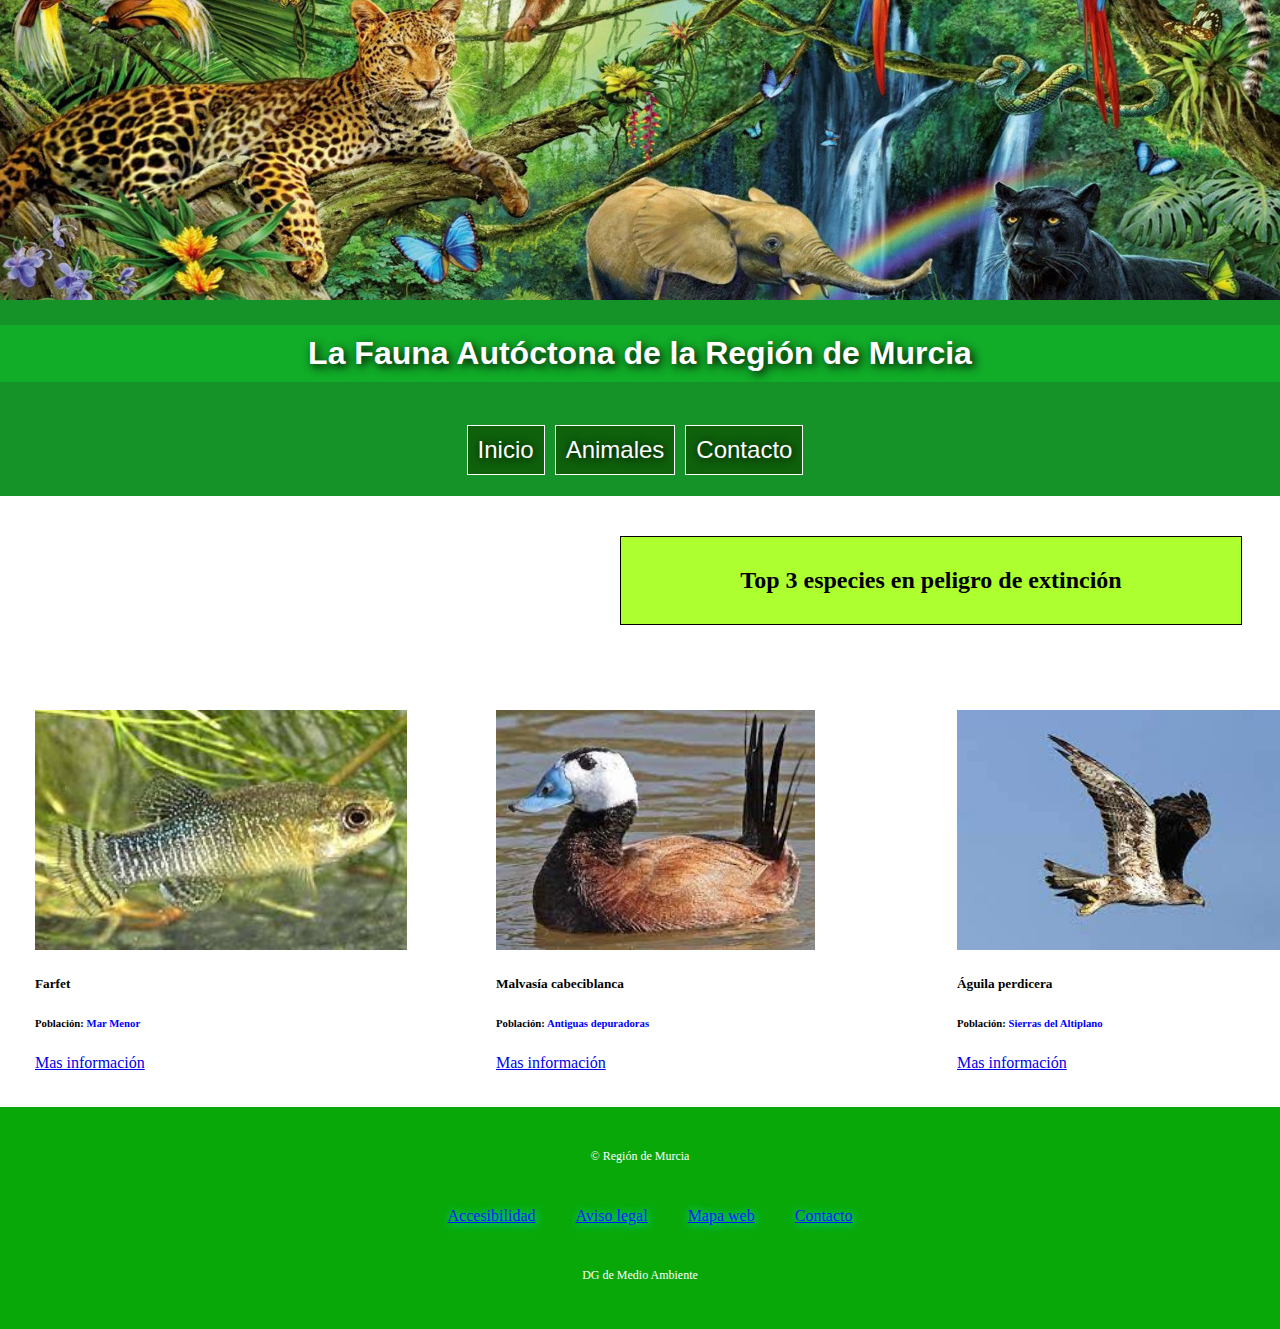
<file: TareasTema2/index.html>
<!DOCTYPE html>
<html lang="es">
    <head>
        <meta charset="UTF-8">
        <meta http-equiv="X-UA-Compatible" content="IE=edge">
        <meta name="viewport" content="width=device-width, initial-scale=1.0">
        <meta name="description"
            content=" Especies en peligro de extinción">
        <meta name="google-site-verification" content="+nxGUDJ4QpAZ5l9Bsjdi102tLVC21AIh5d1Nl23908vVuFHs34=">
        <meta name="robots" content="noindex,nofollow">
        <link rel="stylesheet" type="text/css" href="style/inicio.css" />
        <link href="https://cdn.jsdelivr.net/npm/bootstrap@5.2.2/dist/css/bootstrap.min.css" rel="stylesheet" integrity="sha384-Zenh87qX5JnK2Jl0vWa8Ck2rdkQ2Bzep5IDxbcnCeuOxjzrPF/et3URy9Bv1WTRi" crossorigin="anonymous">
        <script src="https://cdn.jsdelivr.net/npm/bootstrap@5.2.2/dist/js/bootstrap.bundle.min.js" integrity="sha384-OERcA2EqjJCMA+/3y+gxIOqMEjwtxJY7qPCqsdltbNJuaOe923+mo//f6V8Qbsw3" crossorigin="anonymous"></script>
        <title>Inicio</title>
    </head>
    <body>
        <header>
            <section class="imgHeaderSection">
                <img class="imgHeader" src="img/header.jpg" alt="Imagen header">
            </section>
            <section class="titleHeaderSection">
                <h1 class="titleHeader">La Fauna Autóctona de la Región de Murcia</h1>                         
            </section>
            <section class="menuSection">
                <nav class="navNenu">
                    <ul class="menuList">
                        <li><a class="menuItem" href="#">Inicio</a></li>
                        <li><a class="menuItem" href="lista.html">Animales</a></li>
                        <li><a class="menuItem" href="contacto.html">Contacto</a></li>
                    </ul>
                </nav>
            </section>
        </header>
        <main>
            <section class="mainInicio">
                <article class="container tituloPagina">
                    <h2>Top 3 especies en peligro de extinción</h2>
                </article>
                <article class="container animales-cards">
                    <div class="row">
                        <div class="card" style="width:18rem;">
                            <img src="img/animales/fartet/fartet7.jpeg" class="card-img-top" alt="Imagen Farfet">
                            <div class="card-body">
                                <h5 class="card-title">Farfet</h5>
                                <h6 class="card-subtitle mb-2 text-muted ">Población: <span class="poblacion">Mar Menor</span></h6>
                                <a href="animales/fartet.html" class='btn btn-primary'>Mas información</a>
                            </div>
                        </div>
                        <div class="card" style="width:18rem;">
                            <img src="img/animales/malvasia/malvasia2.jpeg" class="card-img-top" alt="Imagen Malvasía cabeciblanca">
                            <div class="card-body">
                                <h5 class="card-title">Malvasía cabeciblanca</h5>
                                <h6 class="card-subtitle mb-2 text-muted ">Población: <span class="poblacion">Antiguas depuradoras</span></h6>
                                <a href="animales/malvasia.html" class='btn btn-primary'>Mas información</a>
                            </div>
                      </div>
                      <div class="card" style="width:18rem;">
                        <img src="img/animales/aguila/aguila3.jpeg" class="card-img-top" alt="Imagen Águila perdicera">
                        <div class="card-body">
                            <h5 class="card-title">Águila perdicera</h5>
                            <h6 class="card-subtitle mb-2 text-muted ">Población: <span class="poblacion">Sierras del Altiplano</span></h6>
                            <a href="animales/aguila.html" class='btn btn-primary'>Mas información</a>
                        </div>
                      </div>
                    </div>
                </article>
            </section> 
        </main>
        <footer>
            <section class="tituloFooter">
                <p>© Región de Murcia</p>  
            </section>   
            <section class="menuSection"> 
                <nav class="privacidad">
                    <ul class="menuList">
                        <li><a class="menuItem" href="https://www.murcianatural.carm.es/web/guest/accesibilidad" title="Accesibilidad"
                            target="_self">Accesibilidad</a></li>
                       
                        <li><a class="menuItem" href="https://www.murcianatural.carm.es/web/guest/aviso-legal" title="Aviso legal"
                            target="_self">Aviso legal</a></li>                       
                        <li><a class="menuItem" href="https://www.murcianatural.carm.es/web/guest/mapa-web" title="Mapa web"
                            target="_self">Mapa web</a></li>
                        <li><a class="menuItem" href="contacto.html">Contacto</a></li>    
                    </ul>
                </nav>
            </section>
            <section class="dg">                    
                <p>DG de Medio Ambiente</p>
            </section>                                       
</footer>
</html>
</file>
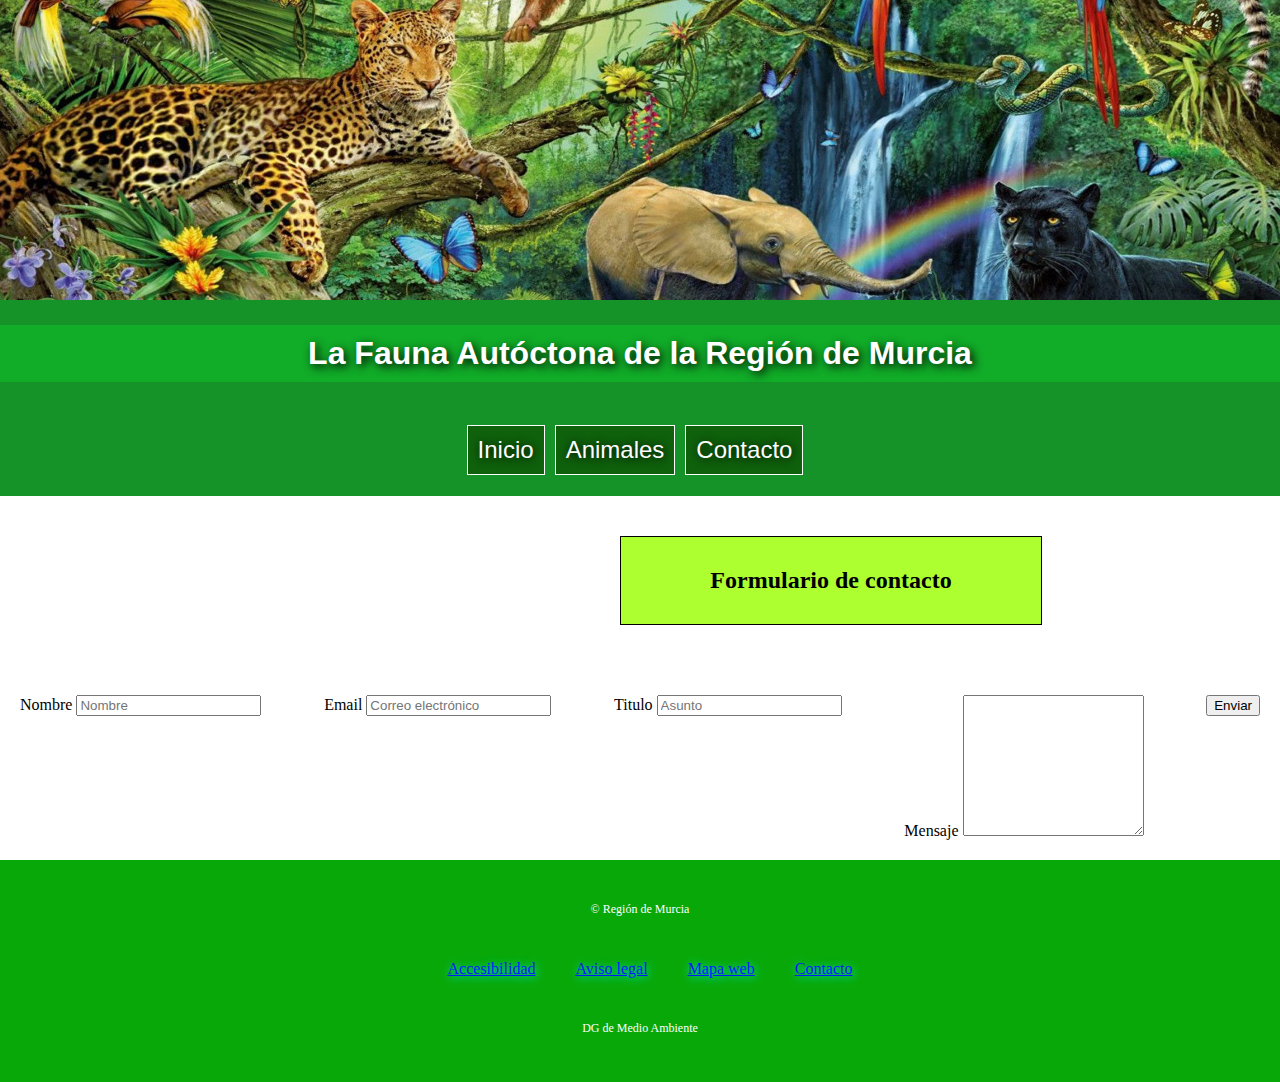
<file: TareasTema2/contacto.html>
<!DOCTYPE html>
<html lang="es">
    <head>
        <meta charset="UTF-8">
        <meta http-equiv="X-UA-Compatible" content="IE=edge">
        <meta name="viewport" content="width=device-width, initial-scale=1.0">
        <meta name="description"
            content=" Especies en peligro de extinción">
        <meta name="google-site-verification" content="+nxGUDJ4QpAZ5l9Bsjdi102tLVC21AIh5d1Nl23908vVuFHs34=">
        <meta name="robots" content="noindex,nofollow">
        <link rel="stylesheet" type="text/css" href="style/inicio.css" />
        <link rel="stylesheet" type="text/css" href="style/contacto.css" />
        <link href="https://cdn.jsdelivr.net/npm/bootstrap@5.2.2/dist/css/bootstrap.min.css" rel="stylesheet" integrity="sha384-Zenh87qX5JnK2Jl0vWa8Ck2rdkQ2Bzep5IDxbcnCeuOxjzrPF/et3URy9Bv1WTRi" crossorigin="anonymous">
        <script src="https://cdn.jsdelivr.net/npm/bootstrap@5.2.2/dist/js/bootstrap.bundle.min.js" integrity="sha384-OERcA2EqjJCMA+/3y+gxIOqMEjwtxJY7qPCqsdltbNJuaOe923+mo//f6V8Qbsw3" crossorigin="anonymous"></script>
        <title>Contacto</title>
    </head>
    <body>
        <header>
            <section class="imgHeaderSection">
                <img class="imgHeader" src="img/header.jpg" alt="Imagen header">
            </section>
            <section class="titleHeaderSection">
                <h1 class="titleHeader">La Fauna Autóctona de la Región de Murcia</h1>                         
            </section>
            <section class="menuSection">
                <nav class="navNenu">
                    <ul class="menuList">
                        <li><a class="menuItem" href="index.html">Inicio</a></li>
                        <li><a class="menuItem" href="lista.html">Animales</a></li>
                        <li><a class="menuItem" href="#">Contacto</a></li>
                    </ul>
                </nav>
            </section>
        </header>
        <main>
            <section class="mainInicio">
                <article class="container tituloPagina">
                    <h2>Formulario de contacto</h2>
                </article>
                <article class="container">
                    <form class="row g-3">
                        <div class="col-md-6">
                            <label for="inputNombre" class="form-label">Nombre</label>
                            <input type="text" class="form-control" id="inputNombre" placeholder="Nombre" aria-label="Nombre">
                        </div>
                        <div class="col-md-6">
                            <label for="inputEmail4" class="form-label">Email</label>
                            <input type="email" class="form-control" id="inputEmail4" placeholder="Correo electrónico" aria-label="Email">
                        </div>
                        <div class="col-md-6">
                            <label for="inputTitulo" class="form-label">Titulo</label>
                            <input type="text" class="form-control" id="inputTitulo" placeholder="Asunto" aria-label="Asunto">
                        </div>
                        <div class="col-12">
                            <label for="inputMensaje" class="form-label">Mensaje</label>
                            <textarea class="form-control" name="mensaje" id="inputMensaje" rows="9"></textarea>
                        </div>
                        <div class="col">
                          <button type="submit" class="btn btn-primary">Enviar</button>
                        </div>
                      </form>
                </article>
            </section> 
        </main>
        <footer>
            <section class="tituloFooter">
                <p>© Región de Murcia</p>  
            </section>   
            <section class="menuSection"> 
                <nav class="privacidad">
                    <ul class="menuList">
                        <li><a class="menuItem" href="https://www.murcianatural.carm.es/web/guest/accesibilidad" title="Accesibilidad"
                            target="_self">Accesibilidad</a></li>
                       
                        <li><a class="menuItem" href="https://www.murcianatural.carm.es/web/guest/aviso-legal" title="Aviso legal"
                            target="_self">Aviso legal</a></li>                       
                        <li><a class="menuItem" href="https://www.murcianatural.carm.es/web/guest/mapa-web" title="Mapa web"
                            target="_self">Mapa web</a></li>
                        <li><a class="menuItem" href="contacto.html">Contacto</a></li>    
                    </ul>
                </nav>
            </section>
            <section class="dg">                    
                <p>DG de Medio Ambiente</p>
            </section>                                       
</footer>
</html>
</file>
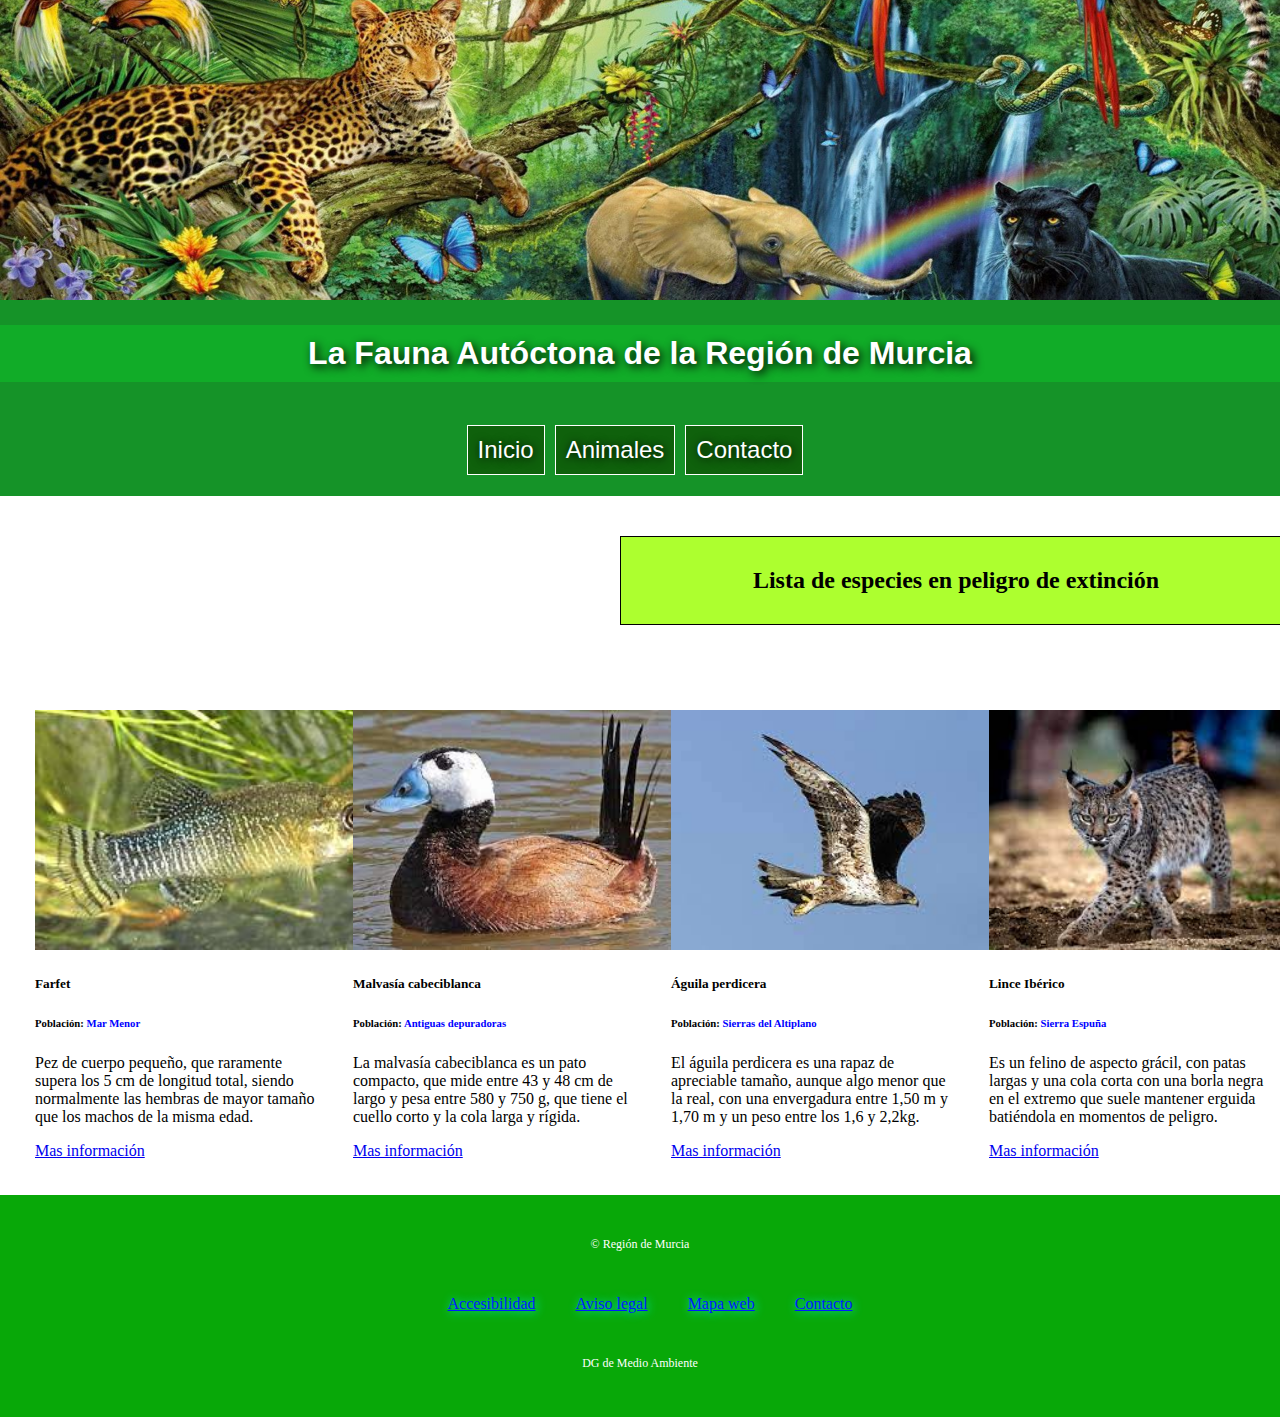
<file: TareasTema2/lista.html>
<!DOCTYPE html>
<html lang="es">
    <head>
        <meta charset="UTF-8">
        <meta http-equiv="X-UA-Compatible" content="IE=edge">
        <meta name="viewport" content="width=device-width, initial-scale=1.0">
        <meta name="description"
            content=" Especies en peligro de extinción">
        <meta name="google-site-verification" content="+nxGUDJ4QpAZ5l9Bsjdi102tLVC21AIh5d1Nl23908vVuFHs34=">
        <meta name="robots" content="noindex,nofollow">
        <link rel="stylesheet" type="text/css" href="style/inicio.css" />
        <link rel="stylesheet" type="text/css" href="style/lista.css" />
        <link href="https://cdn.jsdelivr.net/npm/bootstrap@5.2.2/dist/css/bootstrap.min.css" rel="stylesheet" integrity="sha384-Zenh87qX5JnK2Jl0vWa8Ck2rdkQ2Bzep5IDxbcnCeuOxjzrPF/et3URy9Bv1WTRi" crossorigin="anonymous">
        <script src="https://cdn.jsdelivr.net/npm/bootstrap@5.2.2/dist/js/bootstrap.bundle.min.js" integrity="sha384-OERcA2EqjJCMA+/3y+gxIOqMEjwtxJY7qPCqsdltbNJuaOe923+mo//f6V8Qbsw3" crossorigin="anonymous"></script>
        <title>Lista Animales</title>
    </head>
    <body>
        <header>
            <section class="imgHeaderSection">
                <img class="imgHeader" src="img/header.jpg" alt="Imagen header">
            </section>
            <section class="titleHeaderSection">
                <h1 class="titleHeader">La Fauna Autóctona de la Región de Murcia</h1>                         
            </section>
            <section class="menuSection">
                <nav class="navNenu">
                    <ul class="menuList">
                        <li><a class="menuItem" href="index.html">Inicio</a></li>
                        <li><a class="menuItem" href="#">Animales</a></li>
                        <li><a class="menuItem" href="contacto.html">Contacto</a></li>
                    </ul>
                </nav>
            </section>
        </header>
        <main>
            <section class="mainInicio">
                <article class="container tituloPagina">
                    <h2>Lista de especies en peligro de extinción</h2>
                </article>
                <article class="container animales-cards">
                    <div class="row">
                      <div class="card" style="width:18rem;">
                          <img src="img/animales/fartet/fartet7.jpeg" class="card-img-top" alt="Imagen Farfet">
                          <div class="card-body">
                            <h5 class="card-title">Farfet</h5>
                            <h6 class="card-subtitle mb-2 text-muted ">Población: <span class="poblacion">Mar Menor</span></h6>
                            <p class="card-text">Pez de cuerpo pequeño, que raramente supera los 5 cm de longitud total, siendo normalmente las hembras de mayor tamaño que los machos de la misma edad.</p>
                            <a href="animales/fartet.html" class='btn btn-primary'>Mas información</a>
                          </div>
                        </div>
                        <div class="card" style="width:18rem;">
                          <img src="img/animales/malvasia/malvasia2.jpeg" class="card-img-top" alt="Imagen Malvasía cabeciblanca">
                          <div class="card-body">
                            <h5 class="card-title">Malvasía cabeciblanca</h5>
                            <h6 class="card-subtitle mb-2 text-muted ">Población: <span class="poblacion">Antiguas depuradoras</span></h6>
                            <p class="card-text">La malvasía cabeciblanca es un pato compacto, que mide entre 43 y 48 cm de largo y pesa entre 580 y 750 g, que tiene el cuello corto y la cola larga y rígida.</p>
                            <a href="animales/malvasia.html" class='btn btn-primary'>Mas información</a>
                          </div>
                        </div>
                        <div class="card" style="width:18rem;">
                          <img src="img/animales/aguila/aguila3.jpeg" class="card-img-top" alt="Imagen Águila perdicera">
                          <div class="card-body">
                            <h5 class="card-title">Águila perdicera</h5>
                            <h6 class="card-subtitle mb-2 text-muted ">Población: <span class="poblacion">Sierras del Altiplano</span></h6>
                            <p class="card-text">El águila perdicera es una rapaz de apreciable tamaño, aunque algo menor que la real, con una envergadura entre 1,50 m y 1,70 m y un peso entre los 1,6 y 2,2kg.</p>
                            <a href="animales/aguila.html" class='btn btn-primary'>Mas información</a>
                          </div>
                        </div>
                        <div class="card" style="width:18rem;">
                          <img src="img/animales/lince/lince2.jpeg" class="card-img-top" alt="Imagen Águila perdicera">
                          <div class="card-body">
                            <h5 class="card-title">Lince Ibérico</h5>
                            <h6 class="card-subtitle mb-2 text-muted ">Población: <span class="poblacion">Sierra Espuña</span></h6>
                            <p class="card-text">Es un felino de aspecto grácil, con patas largas y una cola corta con una borla negra en el extremo que suele mantener erguida batiéndola en momentos de peligro.</p>
                            <a href="animales/lince.html" class='btn btn-primary'>Mas información</a>
                          </div>
                        </div>
                      
                        <div class="card" style="width:18rem;">
                          <img src="img/animales/avutarda/avutarda3.jpeg" class="card-img-top" alt="Imagen Águila perdicera">
                          <div class="card-body">
                            <h5 class="card-title">Avutarda Común</h5>
                            <h6 class="card-subtitle mb-2 text-muted ">Población: <span class="poblacion">Altiplano</span></h6>
                            <p class="card-text"> La avutarda común es un ave de gran tamaño con patas y cuello largos y un voluminoso cuerpo en forma de barril, adaptada a la forma de vida esteparia.</p>
                            <a href="animales/avutarda.html" class='btn btn-primary'>Mas información</a>
                          </div>
                        </div>
                        <div class="card" style="width:18rem;">
                          <img src="img/animales/nutria/nutria6.jpeg" class="card-img-top" alt="Imagen Águila perdicera">
                          <div class="card-body">
                            <h5 class="card-title">Nutria</h5>
                            <h6 class="card-subtitle mb-2 text-muted ">Población: <span class="poblacion">Ríos de la Región</span></h6>
                            <p class="card-text">Tiene el pelaje pardo y corto, con una característica mancha blanca en la garganta y membranas entre los dedos de
                              las extremidades anteriores y posteriores.</p>
                            <a href="animales/nutria.html" class='btn btn-primary'>Mas información</a>
                          </div>
                        </div>
                        <div class="card" style="width:18rem;">
                          <img src="img/animales/cernicalo/cernicalo3.jpeg" class="card-img-top" alt="Imagen Águila perdicera">
                          <div class="card-body">
                            <h5 class="card-title">Cernícalo Primilla</h5>
                            <h6 class="card-subtitle mb-2 text-muted ">Población: <span class="poblacion">Cuenca del Mediterráneo</span></h6>
                            <p class="card-text">Es una rapaz muy similar al cernícalo vulgar (Falco tinnunculus), pero algo más pequeño, entre 27 y 33 cm de longitud.</p>
                            <a href="animales/cernicalo.html" class='btn btn-primary'>Mas información</a>
                          </div>
                        </div>
                    </div>
                </article>
            </section> 
        </main>
        <footer>
            <section class="tituloFooter">
                <p>© Región de Murcia</p>  
            </section>   
            <section class="menuSection"> 
                <nav class="privacidad">
                    <ul class="menuList">
                        <li><a class="menuItem" href="https://www.murcianatural.carm.es/web/guest/accesibilidad" title="Accesibilidad"
                            target="_self">Accesibilidad</a></li>
                       
                        <li><a class="menuItem" href="https://www.murcianatural.carm.es/web/guest/aviso-legal" title="Aviso legal"
                            target="_self">Aviso legal</a></li>                       
                        <li><a class="menuItem" href="https://www.murcianatural.carm.es/web/guest/mapa-web" title="Mapa web"
                            target="_self">Mapa web</a></li>
                        <li><a class="menuItem" href="contacto.html">Contacto</a></li>    
                    </ul>
                </nav>
            </section>
            <section class="dg">                    
                <p>DG de Medio Ambiente</p>
            </section>                                       
</footer>
</html>
</file>
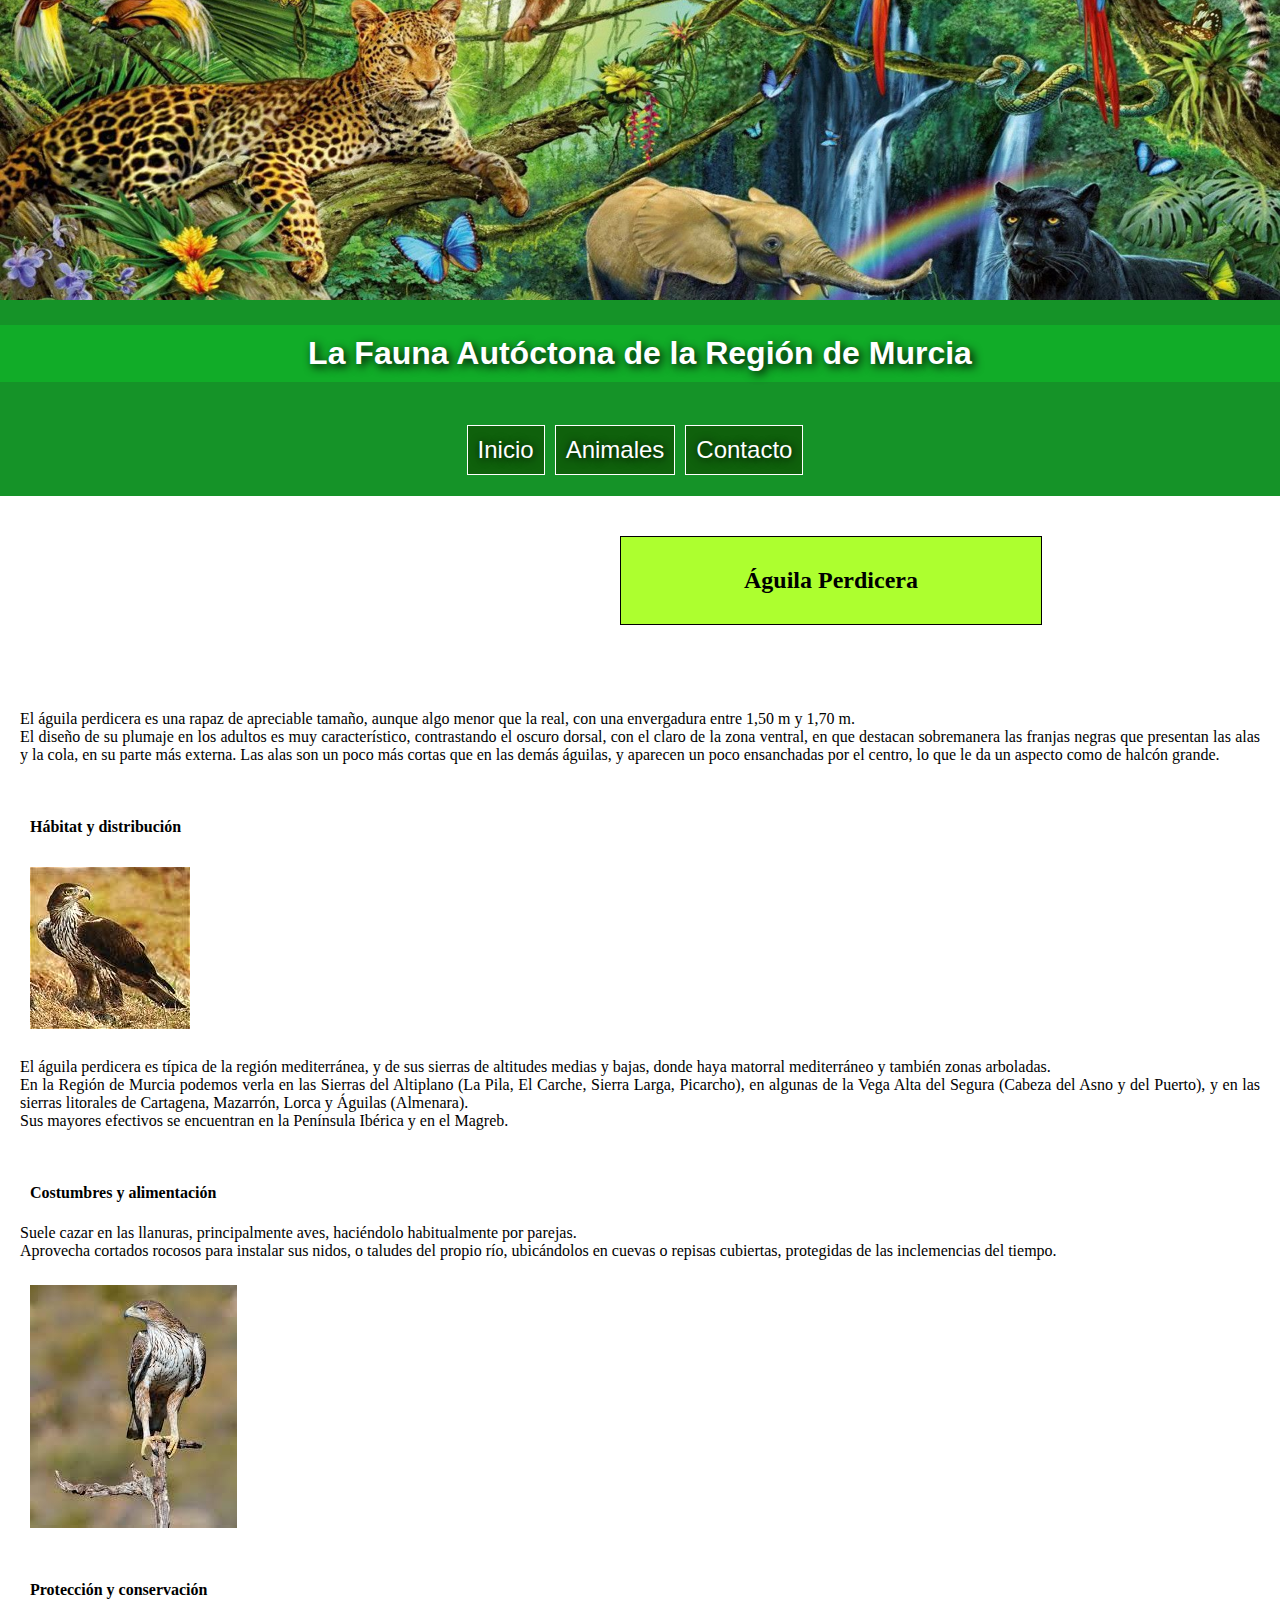
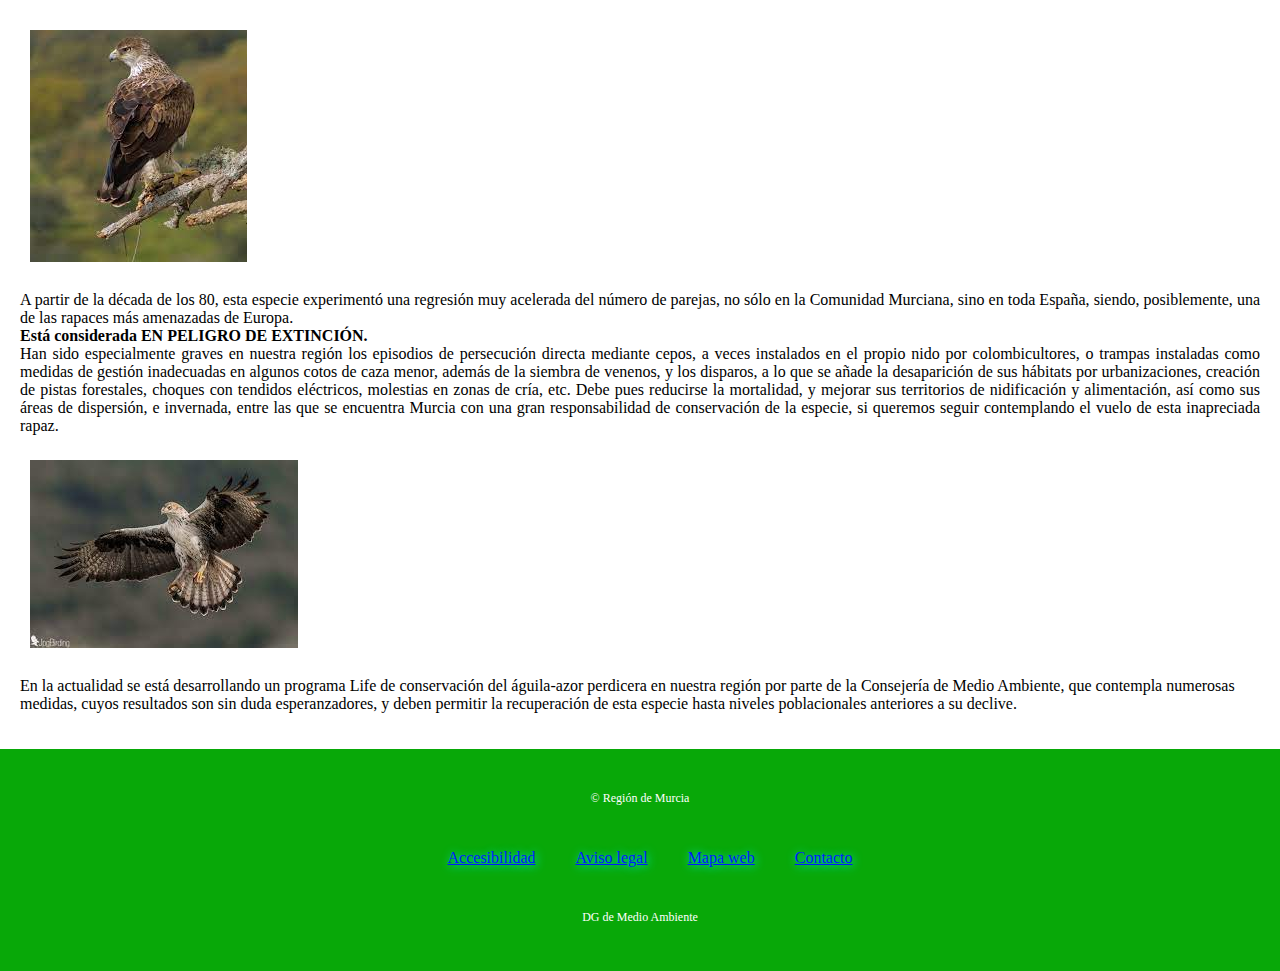
<file: TareasTema2/animales/aguila.html>
<!DOCTYPE html>
<html lang="es">
    <head>
        <meta charset="UTF-8">
        <meta http-equiv="X-UA-Compatible" content="IE=edge">
        <meta name="viewport" content="width=device-width, initial-scale=1.0">
        <meta name="description"
            content=" Especies en peligro de extinción">
        <meta name="google-site-verification" content="+nxGUDJ4QpAZ5l9Bsjdi102tLVC21AIh5d1Nl23908vVuFHs34=">
        <meta name="robots" content="noindex,nofollow">
        <link rel="stylesheet" type="text/css" href="../style/inicio.css" />
        <link rel="stylesheet" type="text/css" href="../style/animal.css" />
        <link href="https://cdn.jsdelivr.net/npm/bootstrap@5.2.2/dist/css/bootstrap.min.css" rel="stylesheet" integrity="sha384-Zenh87qX5JnK2Jl0vWa8Ck2rdkQ2Bzep5IDxbcnCeuOxjzrPF/et3URy9Bv1WTRi" crossorigin="anonymous">
        <script src="https://cdn.jsdelivr.net/npm/bootstrap@5.2.2/dist/js/bootstrap.bundle.min.js" integrity="sha384-OERcA2EqjJCMA+/3y+gxIOqMEjwtxJY7qPCqsdltbNJuaOe923+mo//f6V8Qbsw3" crossorigin="anonymous"></script>
        <title>Aguila</title>
    </head>
    <body>
        <header>
            <section class="imgHeaderSection">
                <img class="imgHeader" src="../img/header.jpg" alt="Imagen header">
            </section>
            <section class="titleHeaderSection">
                <h1 class="titleHeader">La Fauna Autóctona de la Región de Murcia</h1>                         
            </section>
            <section class="menuSection">
                <nav class="navNenu">
                    <ul class="menuList">
                        <li><a class="menuItem" href="../index.html">Inicio</a></li>
                        <li><a class="menuItem" href="../lista.html">Animales</a></li>
                        <li><a class="menuItem" href="../contacto.html">Contacto</a></li>
                    </ul>
                </nav>
            </section>
        </header>
        <main>
            <section class="mainInicio">
                <article class="container tituloPagina">
                    <h2>Águila Perdicera</h2>
                </article>
                <article class="container animal-container">
                    <div class="container">
                        <p class="container text-animal">
                            El águila perdicera es una rapaz de apreciable tamaño, aunque algo menor que la real, con una envergadura entre 1,50 m y 1,70 m.<br>
                            El diseño de su plumaje en los adultos es muy característico, contrastando el oscuro dorsal, con el claro de la zona ventral, en que
                            destacan sobremanera las franjas negras que presentan las alas y la cola, en su parte más externa. Las alas son un poco más cortas que
                            en las demás águilas, y aparecen un poco ensanchadas por el centro, lo que le da un aspecto como de halcón grande.<br> 
                        </p>
                    </div>
                    <br>
                    <div class="container">
                        <h4>Hábitat y distribución</h4>
                        <img class="rounded float-start img-animal" src="../img/animales/aguila/aguila7.jpeg"/>
                        <p class="container text-animal">
                            El águila perdicera es típica de la región mediterránea, y de sus sierras de altitudes medias y bajas, donde haya matorral mediterráneo y también zonas arboladas.<br> 
                            En la Región de Murcia podemos verla en las Sierras del Altiplano (La Pila, El Carche, Sierra Larga, Picarcho), en algunas de la Vega Alta
                            del Segura (Cabeza del Asno y del Puerto), y en las sierras litorales de Cartagena, Mazarrón, Lorca y Águilas (Almenara).<br>
                            Sus mayores efectivos se encuentran en la Península Ibérica y en el Magreb.<br>   
                        </p>
                    </div>
                    <br>
                    <div class="container">
                        <h4>Costumbres y alimentación</h4>
                        <p class="container text-animal">
                            Suele cazar en las llanuras, principalmente aves, haciéndolo habitualmente por parejas.<br>
                            Aprovecha cortados rocosos para instalar sus nidos, o taludes del propio río, ubicándolos en cuevas o repisas cubiertas, protegidas de las
                            inclemencias del tiempo.<br>
                        </p>
                        <img class="rounded mx-auto d-block img-animal" src="../img/animales/aguila/aguila5.jpeg"/>
                    </div>
                    <br>
                    <div class="container">
                        <h4>Protección y conservación</h4>
                        <img class="rounded float-start img-animal" src="../img/animales/aguila/aguila6.jpeg"/>
                        <p class="container text-animal">
                            A partir de la década de los 80, esta especie experimentó una regresión muy acelerada del número de parejas, no sólo en la Comunidad Murciana,
                            sino en toda España, siendo, posiblemente, una de las rapaces más amenazadas de Europa.<br>
                            <strong>Está considerada EN PELIGRO DE EXTINCIÓN.</strong><br> 
                            Han sido especialmente graves en nuestra región los episodios de persecución directa mediante cepos, a veces instalados en el propio nido por 
                            colombicultores, o trampas instaladas como medidas de gestión inadecuadas en algunos cotos de caza menor, además de la siembra de venenos, y 
                            los disparos, a lo que se añade la desaparición de sus hábitats por urbanizaciones, creación de pistas forestales, choques con tendidos eléctricos, 
                            molestias en zonas de cría, etc. Debe pues reducirse la mortalidad, y mejorar sus territorios de nidificación y alimentación, así como sus áreas de 
                            dispersión, e invernada, entre las que se encuentra Murcia con una gran responsabilidad de conservación de la especie, si queremos seguir contemplando
                            el vuelo de esta inapreciada rapaz.<br>
                        </p>
                        <img class="rounded float-end img-animal" src="../img/animales/aguila/aguila8.jpeg"/>
                        <p class="container text-animal"></p>
                            En la actualidad se está desarrollando un programa Life de conservación del águila-azor perdicera en nuestra región por parte de la Consejería de Medio
                            Ambiente, que contempla numerosas medidas, cuyos resultados son sin duda esperanzadores, y deben permitir la recuperación de esta especie hasta niveles
                            poblacionales anteriores a su declive.<br>
                        </p>
                    </div>
                </article>
            </section> 
        </main>
        <footer>
            <section class="tituloFooter">
                <p>© Región de Murcia</p>  
            </section>   
            <section class="menuSection"> 
                <nav class="privacidad">
                    <ul class="menuList">
                        <li><a class="menuItem" href="https://www.murcianatural.carm.es/web/guest/accesibilidad" title="Accesibilidad"
                            target="_self">Accesibilidad</a></li>
                       
                        <li><a class="menuItem" href="https://www.murcianatural.carm.es/web/guest/aviso-legal" title="Aviso legal"
                            target="_self">Aviso legal</a></li>                       
                        <li><a class="menuItem" href="https://www.murcianatural.carm.es/web/guest/mapa-web" title="Mapa web"
                            target="_self">Mapa web</a></li>
                        <li><a class="menuItem" href="../contacto.html">Contacto</a></li>    
                    </ul>
                </nav>
            </section>
            <section class="dg">                    
                <p>DG de Medio Ambiente</p>
            </section>                                       
</footer>
</html>
</file>
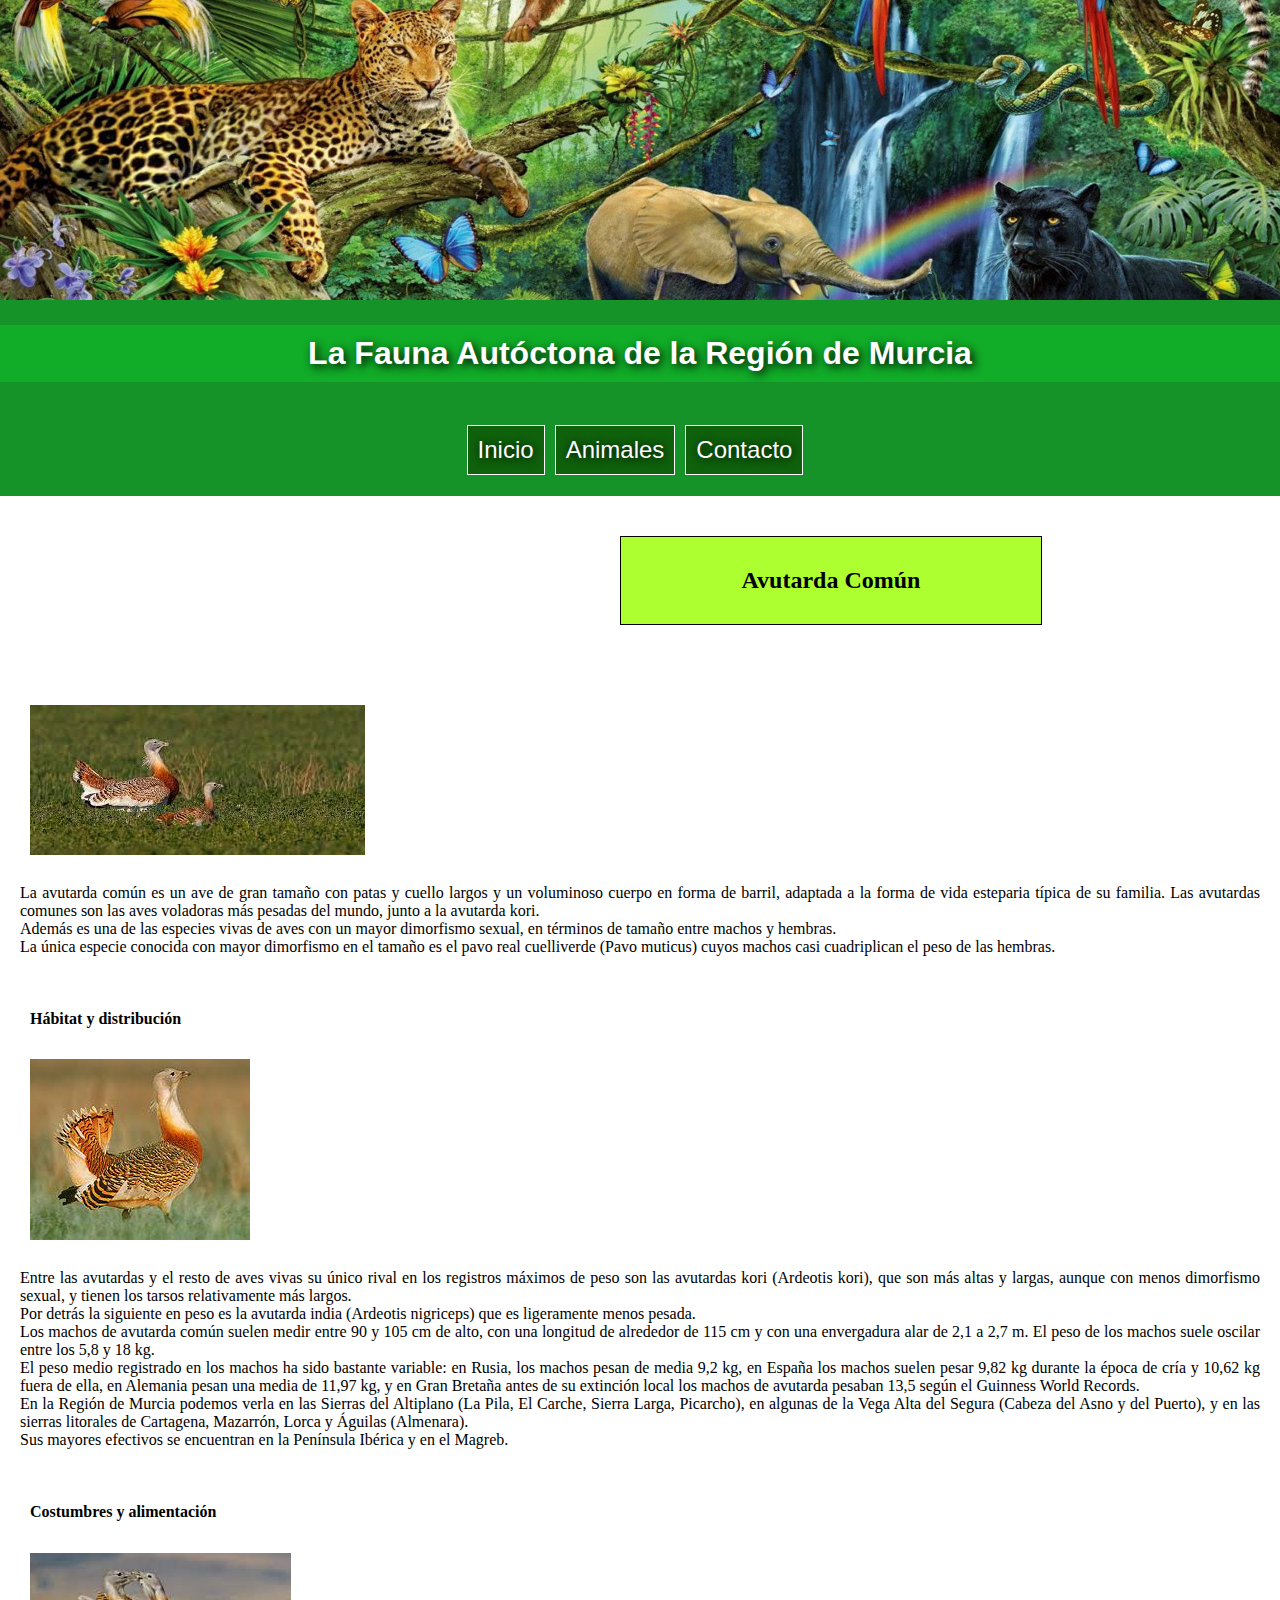
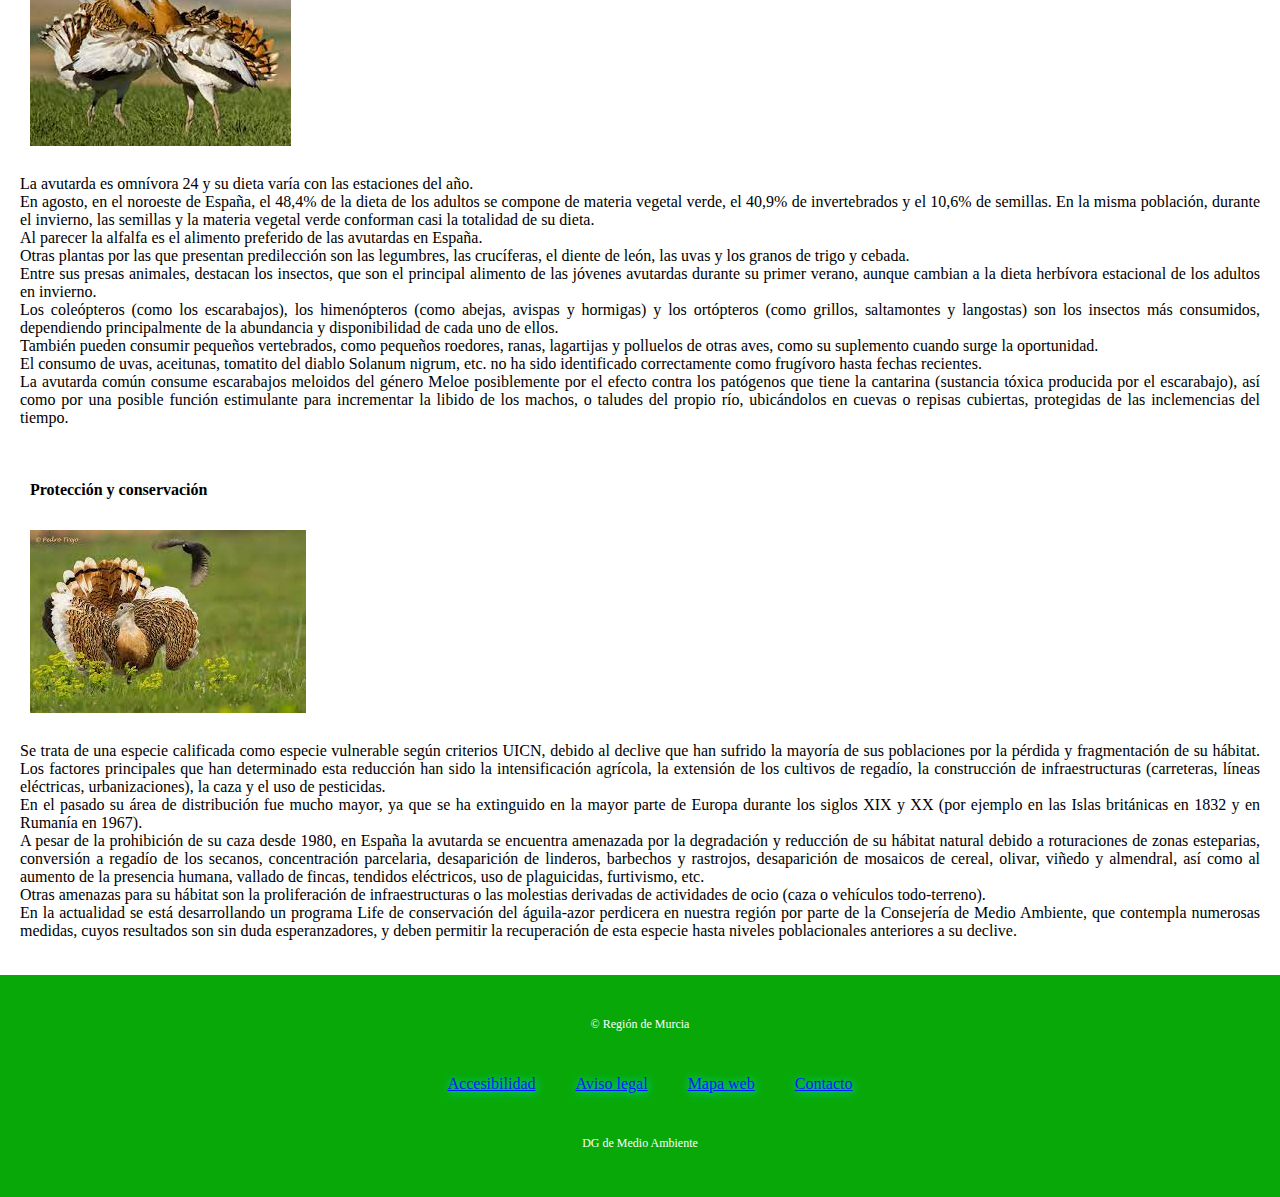
<file: TareasTema2/animales/avutarda.html>
<!DOCTYPE html>
<html lang="es">
    <head>
        <meta charset="UTF-8">
        <meta http-equiv="X-UA-Compatible" content="IE=edge">
        <meta name="viewport" content="width=device-width, initial-scale=1.0">
        <meta name="description"
            content=" Especies en peligro de extinción">
        <meta name="google-site-verification" content="+nxGUDJ4QpAZ5l9Bsjdi102tLVC21AIh5d1Nl23908vVuFHs34=">
        <meta name="robots" content="noindex,nofollow">
        <link rel="stylesheet" type="text/css" href="../style/inicio.css" />
        <link rel="stylesheet" type="text/css" href="../style/animal.css" />
        <link href="https://cdn.jsdelivr.net/npm/bootstrap@5.2.2/dist/css/bootstrap.min.css" rel="stylesheet" integrity="sha384-Zenh87qX5JnK2Jl0vWa8Ck2rdkQ2Bzep5IDxbcnCeuOxjzrPF/et3URy9Bv1WTRi" crossorigin="anonymous">
        <script src="https://cdn.jsdelivr.net/npm/bootstrap@5.2.2/dist/js/bootstrap.bundle.min.js" integrity="sha384-OERcA2EqjJCMA+/3y+gxIOqMEjwtxJY7qPCqsdltbNJuaOe923+mo//f6V8Qbsw3" crossorigin="anonymous"></script>
        <title>Avutarda</title>
    </head>
    <body>
        <header>
            <section class="imgHeaderSection">
                <img class="imgHeader" src="../img/header.jpg" alt="Imagen header">
            </section>
            <section class="titleHeaderSection">
                <h1 class="titleHeader">La Fauna Autóctona de la Región de Murcia</h1>                         
            </section>
            <section class="menuSection">
                <nav class="navNenu">
                    <ul class="menuList">
                        <li><a class="menuItem" href="../index.html">Inicio</a></li>
                        <li><a class="menuItem" href="../lista.html">Animales</a></li>
                        <li><a class="menuItem" href="../contacto.html">Contacto</a></li>
                    </ul>
                </nav>
            </section>
        </header>
        <main>
            <section class="mainInicio">
                <article class="container tituloPagina">
                    <h2>Avutarda Común</h2>
                </article>
                <article class="container animal-container">
                    <div class="container">
                        <img class="rounded mx-auto d-block img-animal" src="../img/animales/avutarda/avutarda2.jpeg"/>
                        <p class="container text-animal">
                            La avutarda común es un ave de gran tamaño con patas y cuello largos y un voluminoso cuerpo en forma de barril, adaptada a la forma de vida 
                            esteparia típica de su familia. Las avutardas comunes son las aves voladoras más pesadas del mundo, junto a la avutarda kori.<br>
                            Además es una de las especies vivas de aves con un mayor dimorfismo sexual, en términos de tamaño entre machos y hembras.<br>
                            La única especie conocida con mayor dimorfismo en el tamaño es el pavo real cuelliverde (Pavo muticus) cuyos machos casi cuadriplican el peso
                            de las hembras.<br>
                        </p>
                    </div>
                    <br>
                    <div class="container">
                        <h4>Hábitat y distribución</h4>
                        <img class="rounded float-start img-animal" src="../img/animales/avutarda/avutarda3.jpeg"/>
                        <p class="container text-animal">
                            Entre las avutardas y el resto de aves vivas su único rival en los registros máximos de peso son las avutardas kori (Ardeotis kori), que son 
                            más altas y largas, aunque con menos dimorfismo sexual, y tienen los tarsos relativamente más largos.<br>
                            Por detrás la siguiente en peso es la avutarda india (Ardeotis nigriceps) que es ligeramente menos pesada.<br>
                            Los machos de avutarda común suelen medir entre 90 y 105 cm de alto, con una longitud de alrededor de 115 cm y con una envergadura alar de 
                            2,1 a 2,7 m. El peso de los machos suele oscilar entre los 5,8 y 18 kg.<br>
                            El peso medio registrado en los machos ha sido bastante variable: en Rusia, los machos pesan de media 9,2 kg, en España los machos suelen 
                            pesar 9,82 kg durante la época de cría y 10,62 kg fuera de ella, en Alemania pesan una media de 11,97 kg, y en Gran Bretaña antes de su extinción
                            local los machos de avutarda pesaban 13,5  según el Guinness World Records.<br>
                            En la Región de Murcia podemos verla en las Sierras del Altiplano (La Pila, El Carche, Sierra Larga, Picarcho), en algunas de la Vega Alta
                            del Segura (Cabeza del Asno y del Puerto), y en las sierras litorales de Cartagena, Mazarrón, Lorca y Águilas (Almenara).<br>
                            Sus mayores efectivos se encuentran en la Península Ibérica y en el Magreb.<br>
                        </p>
                    </div>
                    <br>
                    <div class="container">
                        <h4>Costumbres y alimentación</h4>
                        <img class="rounded float-end img-animal" src="../img/animales/avutarda/avutarda4.jpeg"/>
                        <p class="container text-animal">
                            La avutarda es omnívora 24​ y su dieta varía con las estaciones del año.<br>En agosto, en el noroeste de España, el 48,4% de la dieta de los adultos se 
                            compone de materia vegetal verde, el 40,9% de invertebrados y el 10,6% de semillas. En la misma población, durante el invierno, las semillas y la materia
                            vegetal verde conforman casi la totalidad de su dieta.<br>Al parecer la alfalfa es el alimento preferido de las avutardas en España.<br>Otras plantas por las 
                            que presentan predilección son las legumbres, las crucíferas, el diente de león, las uvas y los granos de trigo y cebada.<br>Entre sus presas animales, destacan 
                            los insectos, que son el principal alimento de las jóvenes avutardas durante su primer verano, aunque cambian a la dieta herbívora estacional de los adultos en
                            invierno.<br>Los coleópteros (como los escarabajos), los himenópteros (como abejas, avispas y hormigas) y los ortópteros (como grillos, saltamontes y langostas)
                            son los insectos más consumidos, dependiendo principalmente de la abundancia y disponibilidad de cada uno de ellos.<br>También pueden consumir pequeños 
                            vertebrados, como pequeños roedores, ranas, lagartijas y polluelos de otras aves, como su suplemento cuando surge la oportunidad.<br>
                            El consumo de uvas, aceitunas, tomatito del diablo Solanum nigrum, etc. no ha sido identificado correctamente como frugívoro hasta fechas recientes.<br>
                            La avutarda común consume escarabajos meloidos del género Meloe posiblemente por el efecto contra los patógenos que tiene la cantarina 
                            (sustancia tóxica producida por el escarabajo), así como por una posible función estimulante para incrementar la libido de los machos, o taludes del 
                            propio río, ubicándolos en cuevas o repisas cubiertas, protegidas de las inclemencias del tiempo.<br>
                        </p>
                    </div>
                    <br>
                    <div class="container">
                        <h4>Protección y conservación</h4>
                        <img class="rounded float-start img-animal" src="../img/animales/avutarda/avutarda5.jpeg"/>
                        <p class="container text-animal">
                            Se trata de una especie calificada como especie vulnerable según criterios UICN, debido al declive que han sufrido la mayoría de sus poblaciones 
                            por la pérdida y fragmentación de su hábitat. Los factores principales que han determinado esta reducción han sido la intensificación agrícola, 
                            la extensión de los cultivos de regadío, la construcción de infraestructuras (carreteras, líneas eléctricas, urbanizaciones), la caza y el uso de
                            pesticidas.<br>En el pasado su área de distribución fue mucho mayor, ya que se ha extinguido en la mayor parte de Europa durante los siglos XIX 
                            y XX (por ejemplo en las Islas británicas en 1832 y en Rumanía en 1967).<br>
                            A pesar de la prohibición de su caza desde 1980, en España la avutarda se encuentra amenazada por la degradación y reducción de su hábitat 
                            natural debido a roturaciones de zonas esteparias, conversión a regadío de los secanos, concentración parcelaria, desaparición de linderos,
                            barbechos y rastrojos, desaparición de mosaicos de cereal, olivar, viñedo y almendral, así como al aumento de la presencia humana, vallado de
                            fincas, tendidos eléctricos, uso de plaguicidas, furtivismo, etc.<br>Otras amenazas para su hábitat son la proliferación de infraestructuras 
                            o las molestias derivadas de actividades de ocio (caza o vehículos todo-terreno).<br>
                            En la actualidad se está desarrollando un programa Life de conservación del águila-azor perdicera en nuestra región por parte de la Consejería de Medio
                            Ambiente, que contempla numerosas medidas, cuyos resultados son sin duda esperanzadores, y deben permitir la recuperación de esta especie hasta niveles
                            poblacionales anteriores a su declive.<br>
                        </p>
                    </div>
                </article>
            </section> 
        </main>
        <footer>
            <section class="tituloFooter">
                <p>© Región de Murcia</p>  
            </section>   
            <section class="menuSection"> 
                <nav class="privacidad">
                    <ul class="menuList">
                        <li><a class="menuItem" href="https://www.murcianatural.carm.es/web/guest/accesibilidad" title="Accesibilidad"
                            target="_self">Accesibilidad</a></li>
                       
                        <li><a class="menuItem" href="https://www.murcianatural.carm.es/web/guest/aviso-legal" title="Aviso legal"
                            target="_self">Aviso legal</a></li>                       
                        <li><a class="menuItem" href="https://www.murcianatural.carm.es/web/guest/mapa-web" title="Mapa web"
                            target="_self">Mapa web</a></li>
                        <li><a class="menuItem" href="../contacto.html">Contacto</a></li>    
                    </ul>
                </nav>
            </section>
            <section class="dg">                    
                <p>DG de Medio Ambiente</p>
            </section>                                       
</footer>
</html>
</file>
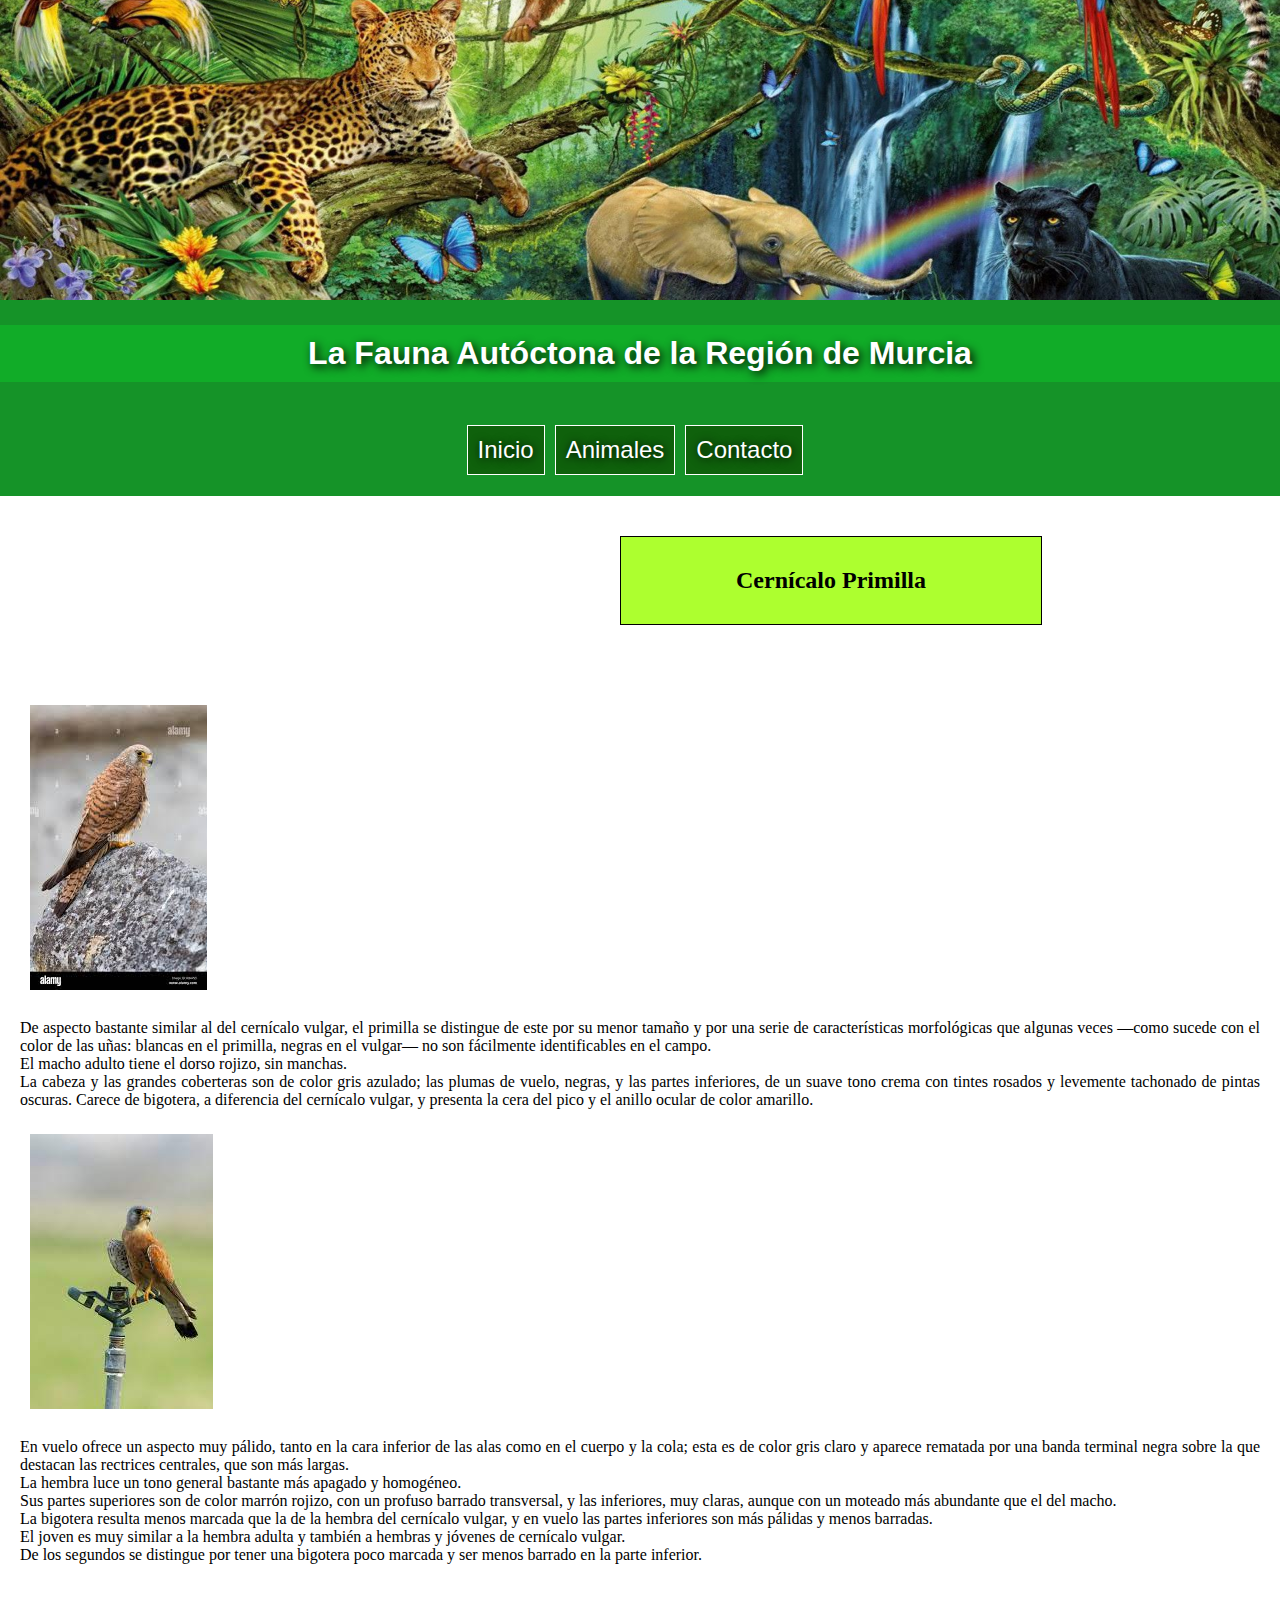
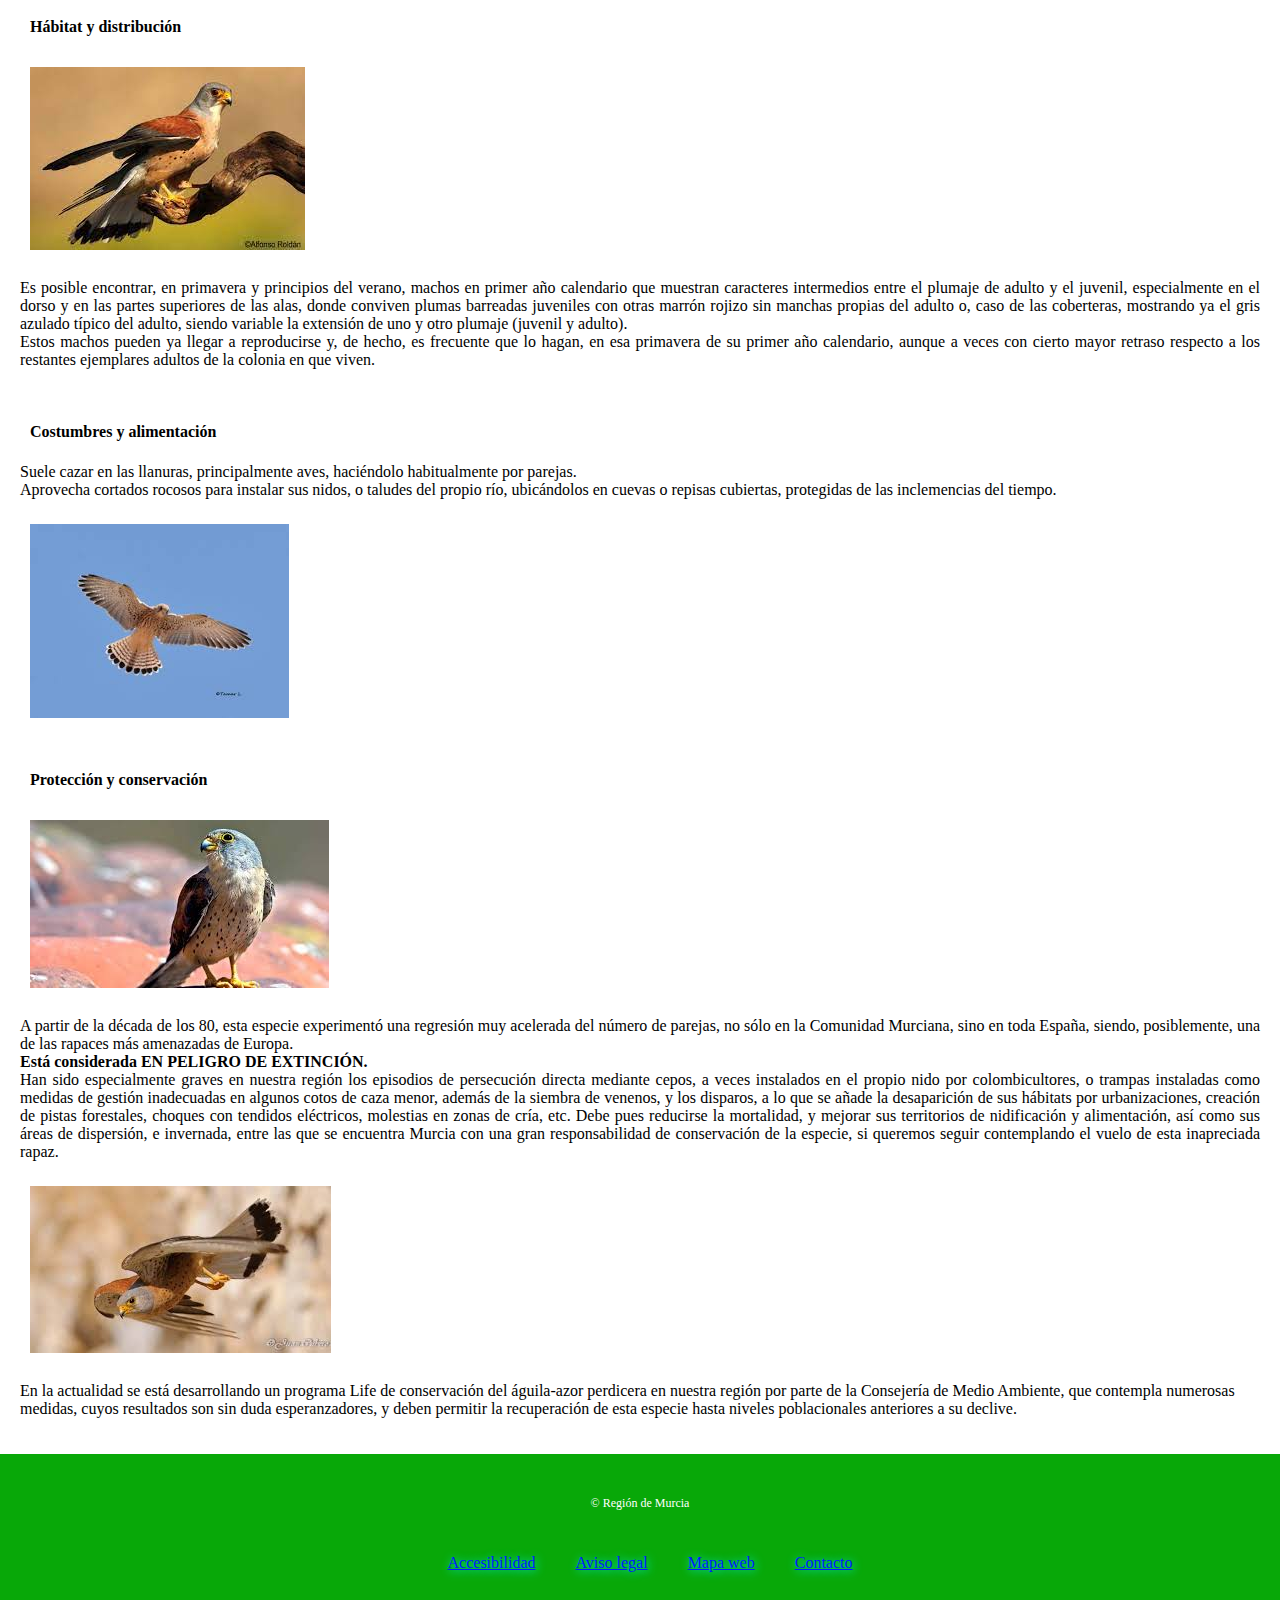
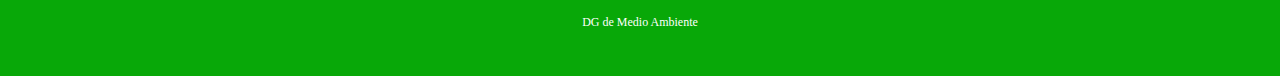
<file: TareasTema2/animales/cernicalo.html>
<!DOCTYPE html>
<html lang="es">
    <head>
        <meta charset="UTF-8">
        <meta http-equiv="X-UA-Compatible" content="IE=edge">
        <meta name="viewport" content="width=device-width, initial-scale=1.0">
        <meta name="description"
            content=" Especies en peligro de extinción">
        <meta name="google-site-verification" content="+nxGUDJ4QpAZ5l9Bsjdi102tLVC21AIh5d1Nl23908vVuFHs34=">
        <meta name="robots" content="noindex,nofollow">
        <link rel="stylesheet" type="text/css" href="../style/inicio.css" />
        <link rel="stylesheet" type="text/css" href="../style/animal.css" />
        <link href="https://cdn.jsdelivr.net/npm/bootstrap@5.2.2/dist/css/bootstrap.min.css" rel="stylesheet" integrity="sha384-Zenh87qX5JnK2Jl0vWa8Ck2rdkQ2Bzep5IDxbcnCeuOxjzrPF/et3URy9Bv1WTRi" crossorigin="anonymous">
        <script src="https://cdn.jsdelivr.net/npm/bootstrap@5.2.2/dist/js/bootstrap.bundle.min.js" integrity="sha384-OERcA2EqjJCMA+/3y+gxIOqMEjwtxJY7qPCqsdltbNJuaOe923+mo//f6V8Qbsw3" crossorigin="anonymous"></script>
        <title>Cernícalo</title>
    </head>
    <body>
        <header>
            <section class="imgHeaderSection">
                <img class="imgHeader" src="../img/header.jpg" alt="Imagen header">
            </section>
            <section class="titleHeaderSection">
                <h1 class="titleHeader">La Fauna Autóctona de la Región de Murcia</h1>                         
            </section>
            <section class="menuSection">
                <nav class="navNenu">
                    <ul class="menuList">
                        <li><a class="menuItem" href="../index.html">Inicio</a></li>
                        <li><a class="menuItem" href="../lista.html">Animales</a></li>
                        <li><a class="menuItem" href="../contacto.html">Contacto</a></li>
                    </ul>
                </nav>
            </section>
        </header>
        <main>
            <section class="mainInicio">
                <article class="container tituloPagina">
                    <h2>Cernícalo Primilla</h2>
                </article>
                <article class="container animal-container">
                    <div class="container">
                        <img class="rounded float-start img-animal" src="../img/animales/cernicalo/cernicalo8.jpeg"/>
                        <p class="container text-animal">
                            De aspecto bastante similar al del cernícalo vulgar, el primilla se distingue de este por su menor tamaño y por una serie de
                            características morfológicas que algunas veces —como sucede con el color de las uñas: blancas en el primilla, negras en el 
                            vulgar— no son fácilmente identificables en el campo.<br>El macho adulto tiene el dorso rojizo, sin manchas.<br>La cabeza y las
                            grandes coberteras son de color gris azulado; las plumas de vuelo, negras, y las partes inferiores, de un suave tono crema con 
                            tintes rosados y levemente tachonado de pintas oscuras. Carece de bigotera, a diferencia del cernícalo vulgar, y presenta la 
                            cera del pico y el anillo ocular de color amarillo.<br>
                        </p>
                        <img class="rounded float-end img-animal" src="../img/animales/cernicalo/cernicalo2.jpeg"/>
                        <p class="container text-animal">
                            En vuelo ofrece un aspecto muy pálido, tanto en la cara inferior de las
                            alas como en el cuerpo y la cola; esta es de color gris claro y aparece rematada por una banda terminal negra sobre la que 
                            destacan las rectrices centrales, que son más largas.<br>La hembra luce un tono general bastante más apagado y homogéneo.<br>
                            Sus partes superiores son de color marrón rojizo, con un profuso barrado transversal, y las inferiores, muy claras, aunque con
                            un moteado más abundante que el del macho.<br>La bigotera resulta menos marcada que la de la hembra del cernícalo vulgar, y 
                            en vuelo las partes inferiores son más pálidas y menos barradas.<br>El joven es muy similar a la hembra adulta y también a 
                            hembras y jóvenes de cernícalo vulgar.<br>De los segundos se distingue por tener una bigotera poco marcada y ser menos barrado
                            en la parte inferior.<br>
                        </p>
                    </div>
                    <br>
                    <div class="container">
                        <h4>Hábitat y distribución</h4>
                        <img class="rounded float-end img-animal" src="../img/animales/cernicalo/cernicalo3.jpeg"/>
                        <p class="container text-animal">
                            Es posible encontrar, en primavera y principios del verano, machos en primer año calendario que muestran caracteres intermedios entre 
                            el plumaje de adulto y el juvenil, especialmente en el dorso y en las partes superiores de las alas, donde conviven plumas barreadas 
                            juveniles con otras marrón rojizo sin manchas propias del adulto o, caso de las coberteras, mostrando ya el gris azulado típico del adulto,
                            siendo variable la extensión de uno y otro plumaje (juvenil y adulto).<br>Estos machos pueden ya llegar a reproducirse y, de hecho, es 
                            frecuente que lo hagan, en esa primavera de su primer año calendario, aunque a veces con cierto mayor retraso respecto a los restantes 
                            ejemplares adultos de la colonia en que viven.<br>
                        </p>
                    </div>
                    <br>
                    <div class="container">
                        <h4>Costumbres y alimentación</h4>
                        <p class="container text-animal">
                            Suele cazar en las llanuras, principalmente aves, haciéndolo habitualmente por parejas.<br>
                            Aprovecha cortados rocosos para instalar sus nidos, o taludes del propio río, ubicándolos en cuevas o repisas cubiertas, protegidas de las
                            inclemencias del tiempo.<br>
                        </p>
                        <img class="rounded mx-auto d-block img-animal" src="../img/animales/cernicalo/cernicalo4.jpeg"/>
                    </div>
                    <br>
                    <div class="container">
                        <h4>Protección y conservación</h4>
                        <img class="rounded float-start img-animal" src="../img/animales/cernicalo/cernicalo7.jpeg"/>
                        <p class="container text-animal">
                            A partir de la década de los 80, esta especie experimentó una regresión muy acelerada del número de parejas, no sólo en la Comunidad Murciana,
                            sino en toda España, siendo, posiblemente, una de las rapaces más amenazadas de Europa.<br>
                            <strong>Está considerada EN PELIGRO DE EXTINCIÓN.</strong><br> 
                            Han sido especialmente graves en nuestra región los episodios de persecución directa mediante cepos, a veces instalados en el propio nido por 
                            colombicultores, o trampas instaladas como medidas de gestión inadecuadas en algunos cotos de caza menor, además de la siembra de venenos, y 
                            los disparos, a lo que se añade la desaparición de sus hábitats por urbanizaciones, creación de pistas forestales, choques con tendidos eléctricos, 
                            molestias en zonas de cría, etc. Debe pues reducirse la mortalidad, y mejorar sus territorios de nidificación y alimentación, así como sus áreas de 
                            dispersión, e invernada, entre las que se encuentra Murcia con una gran responsabilidad de conservación de la especie, si queremos seguir contemplando
                            el vuelo de esta inapreciada rapaz.<br>
                        </p>
                        <img class="rounded float-end img-animal" src="../img/animales/cernicalo/cernicalo9.jpeg"/>
                        <p class="container text-animal"></p>
                            En la actualidad se está desarrollando un programa Life de conservación del águila-azor perdicera en nuestra región por parte de la Consejería de Medio
                            Ambiente, que contempla numerosas medidas, cuyos resultados son sin duda esperanzadores, y deben permitir la recuperación de esta especie hasta niveles
                            poblacionales anteriores a su declive.<br>
                        </p>
                    </div>
                </article>
            </section> 
        </main>
        <footer>
            <section class="tituloFooter">
                <p>© Región de Murcia</p>  
            </section>   
            <section class="menuSection"> 
                <nav class="privacidad">
                    <ul class="menuList">
                        <li><a class="menuItem" href="https://www.murcianatural.carm.es/web/guest/accesibilidad" title="Accesibilidad"
                            target="_self">Accesibilidad</a></li>
                       
                        <li><a class="menuItem" href="https://www.murcianatural.carm.es/web/guest/aviso-legal" title="Aviso legal"
                            target="_self">Aviso legal</a></li>                       
                        <li><a class="menuItem" href="https://www.murcianatural.carm.es/web/guest/mapa-web" title="Mapa web"
                            target="_self">Mapa web</a></li>
                        <li><a class="menuItem" href="../contacto.html">Contacto</a></li>    
                    </ul>
                </nav>
            </section>
            <section class="dg">                    
                <p>DG de Medio Ambiente</p>
            </section>                                       
</footer>
</html>
</file>
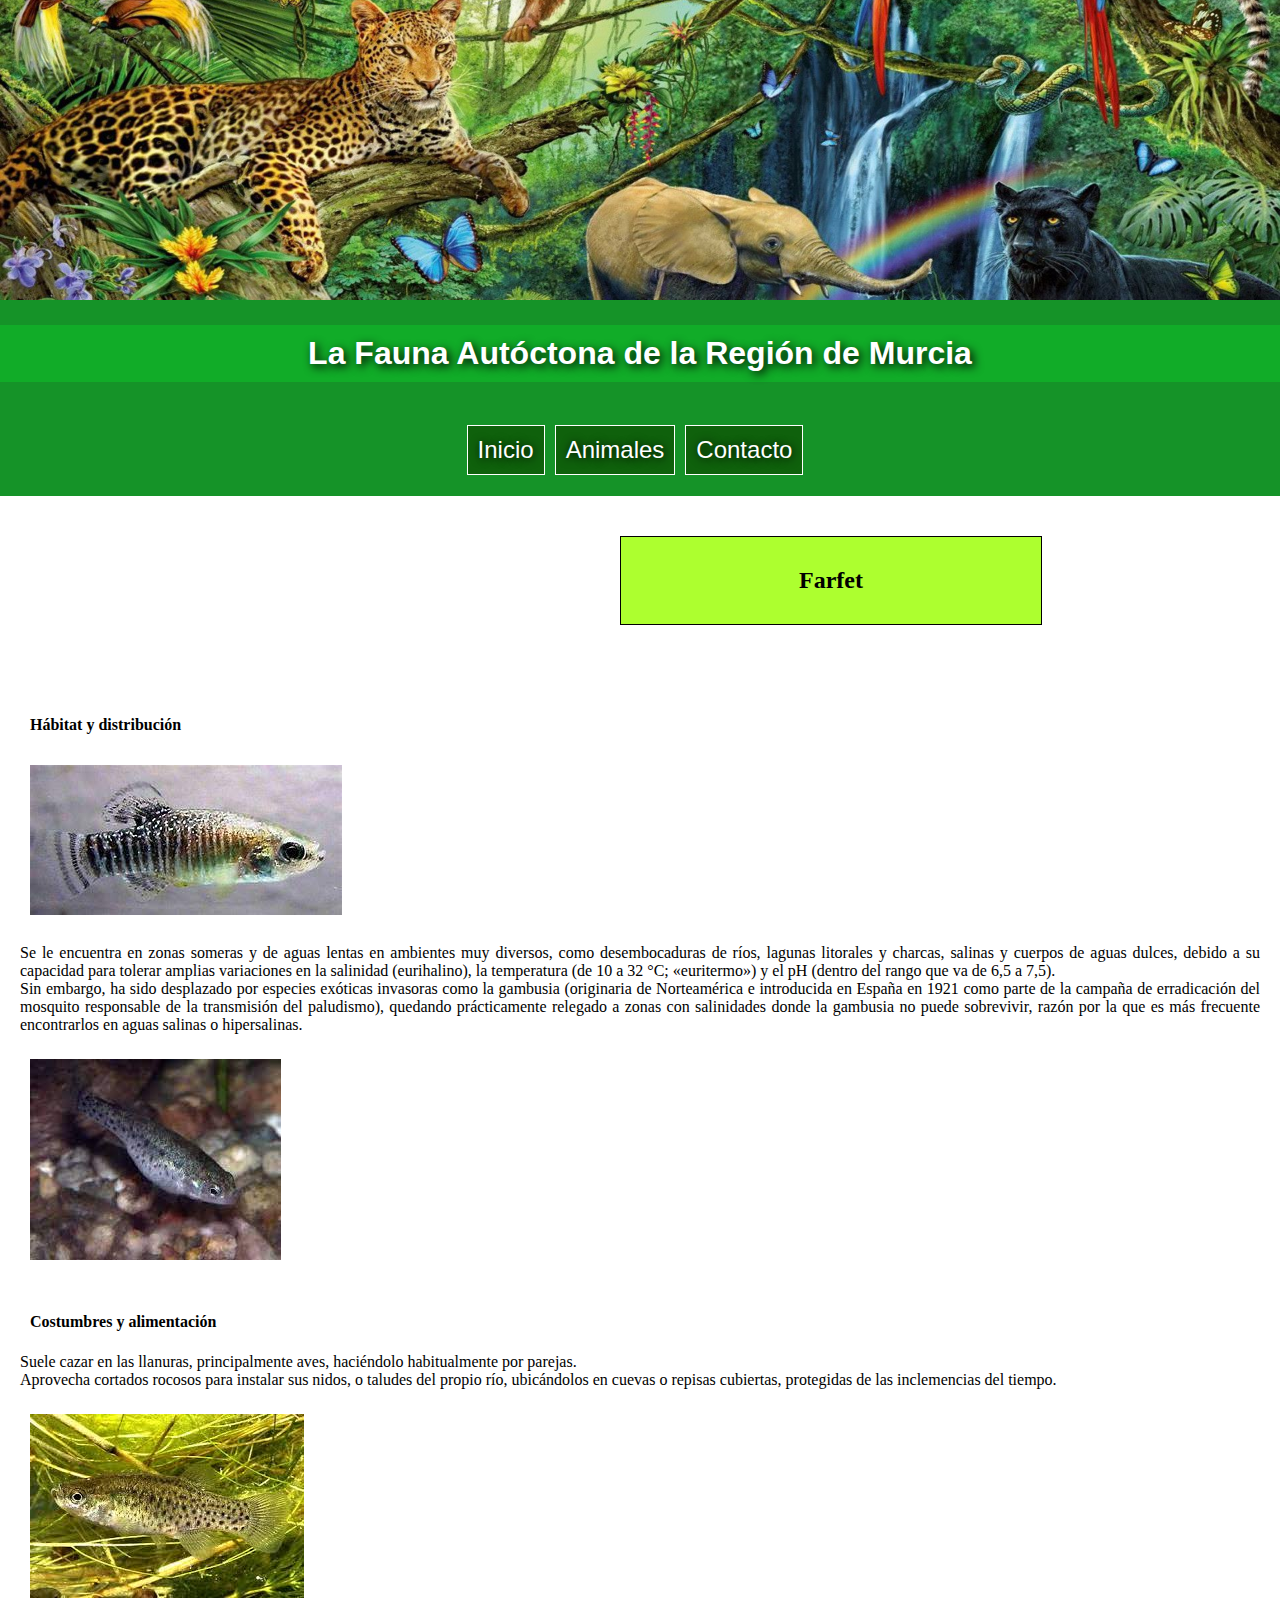
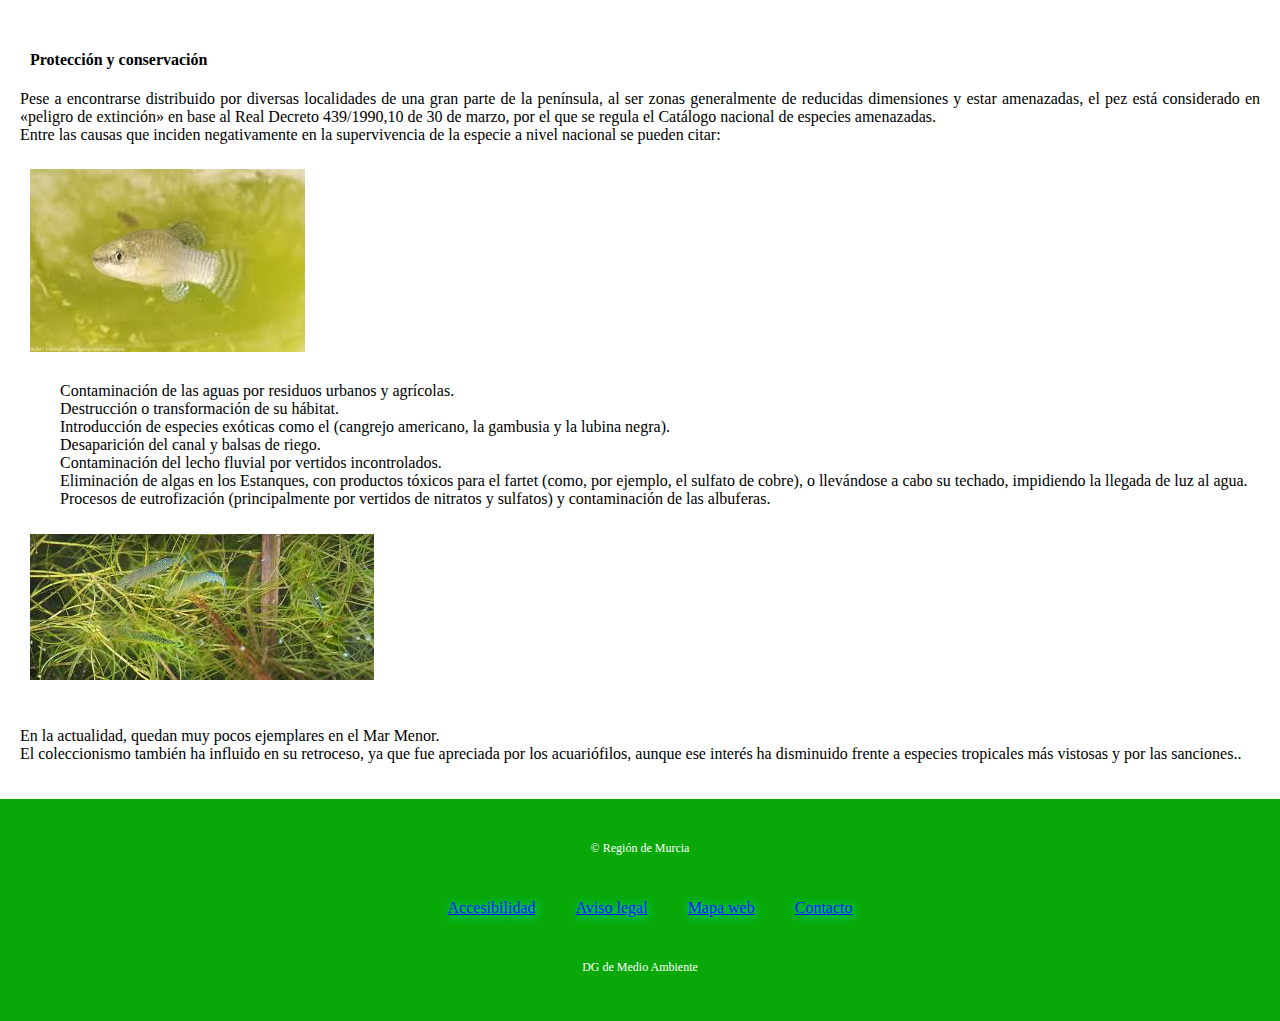
<file: TareasTema2/animales/fartet.html>
<!DOCTYPE html>
<html lang="es">
    <head>
        <meta charset="UTF-8">
        <meta http-equiv="X-UA-Compatible" content="IE=edge">
        <meta name="viewport" content="width=device-width, initial-scale=1.0">
        <meta name="description"
            content=" Especies en peligro de extinción">
        <meta name="google-site-verification" content="+nxGUDJ4QpAZ5l9Bsjdi102tLVC21AIh5d1Nl23908vVuFHs34=">
        <meta name="robots" content="noindex,nofollow">
        <link rel="stylesheet" type="text/css" href="../style/inicio.css" />
        <link rel="stylesheet" type="text/css" href="../style/animal.css" />
        <link href="https://cdn.jsdelivr.net/npm/bootstrap@5.2.2/dist/css/bootstrap.min.css" rel="stylesheet" integrity="sha384-Zenh87qX5JnK2Jl0vWa8Ck2rdkQ2Bzep5IDxbcnCeuOxjzrPF/et3URy9Bv1WTRi" crossorigin="anonymous">
        <script src="https://cdn.jsdelivr.net/npm/bootstrap@5.2.2/dist/js/bootstrap.bundle.min.js" integrity="sha384-OERcA2EqjJCMA+/3y+gxIOqMEjwtxJY7qPCqsdltbNJuaOe923+mo//f6V8Qbsw3" crossorigin="anonymous"></script>
        <title>Farfet</title>
    </head>
    <body>
        <header>
            <section class="imgHeaderSection">
                <img class="imgHeader" src="../img/header.jpg" alt="Imagen header">
            </section>
            <section class="titleHeaderSection">
                <h1 class="titleHeader">La Fauna Autóctona de la Región de Murcia</h1>                         
            </section>
            <section class="menuSection">
                <nav class="navNenu">
                    <ul class="menuList">
                        <li><a class="menuItem" href="../index.html">Inicio</a></li>
                        <li><a class="menuItem" href="../lista.html">Animales</a></li>
                        <li><a class="menuItem" href="../contacto.html">Contacto</a></li>
                    </ul>
                </nav>
            </section>
        </header>
        <main>
            <section class="mainInicio">
                <article class="container tituloPagina">
                    <h2>Farfet</h2>
                </article>
                <article class="container animal-container">
                    <div class="container">
                        <h4>Hábitat y distribución</h4>
                        <img class="rounded float-end img-animal" src="../img/animales/fartet/fartet3.jpeg"/>
                        <p class="container text-animal">
                            Se le encuentra en zonas someras y de aguas lentas en ambientes muy diversos, como desembocaduras de ríos, lagunas litorales y charcas, 
                            salinas y cuerpos de aguas dulces, debido a su capacidad para tolerar amplias variaciones en la salinidad (eurihalino), la temperatura
                            (de 10 a 32 °C; «euritermo») y el pH (dentro del rango que va de 6,5 a 7,5).<br>
                            Sin embargo, ha sido desplazado por especies exóticas invasoras como la gambusia (originaria de Norteamérica e introducida en España
                            en 1921 como parte de la campaña de erradicación del mosquito responsable de la transmisión del paludismo), quedando prácticamente relegado
                            a zonas con salinidades donde la gambusia no puede sobrevivir, razón por la que es más frecuente encontrarlos en aguas salinas o hipersalinas.<br>
                        </p>
                        <img class="rounded mx-auto d-block img-animal" src="../img/animales/fartet/fartet4.jpeg"/>
                    </div>
                    <br>
                    <div class="container">
                        <h4>Costumbres y alimentación</h4>
                        <p class="container text-animal">
                            Suele cazar en las llanuras, principalmente aves, haciéndolo habitualmente por parejas.<br>
                            Aprovecha cortados rocosos para instalar sus nidos, o taludes del propio río, ubicándolos en cuevas o repisas cubiertas, protegidas de las
                            inclemencias del tiempo.<br>
                        </p>
                        <img class="rounded mx-auto d-block img-animal" src="../img/animales/fartet/fartet5.jpeg"/>
                    </div>
                    <br>
                    <div class="container">
                        <h4>Protección y conservación</h4>
                        <p class="container text-animal">
                            Pese a encontrarse distribuido por diversas localidades de una gran parte de la península, al ser zonas generalmente de reducidas dimensiones y
                            estar amenazadas, el pez está considerado en «peligro de extinción» en base al Real Decreto 439/1990,10 de 30 de marzo, por el que se regula el
                            Catálogo nacional de especies amenazadas.<br>Entre las causas que inciden negativamente en la supervivencia de la especie a nivel nacional se 
                            pueden citar:<br>
                        </p>
                        <img class="rounded float-end img-animal" src="../img/animales/fartet/fartet8.jpeg"/>
                        <p class="container text-animal">
                            <ul id="listado">
                                Contaminación de las aguas por residuos urbanos y agrícolas.<br>
                                Destrucción o transformación de su hábitat.<br>
                                Introducción de especies exóticas como el (cangrejo americano, la gambusia y la lubina negra).<br>
                                Desaparición del canal y balsas de riego.<br>
                                Contaminación del lecho fluvial por vertidos incontrolados.<br>
                                Eliminación de algas en los Estanques, con productos tóxicos para el fartet (como, por ejemplo, el sulfato de cobre), o 
                                llevándose a cabo su techado, impidiendo la llegada de luz al agua.<br>
                                Procesos de eutrofización (principalmente por vertidos de nitratos y sulfatos) y contaminación de las albuferas.<br>
                            </ul>
                        </p>
                        <img class="rounded float-start img-animal" src="../img/animales/fartet/fartet9.jpeg"/>
                        <p class="container text-animal"></p>
                            <br>
                            En la actualidad, quedan muy pocos ejemplares en el Mar Menor.<br>
                            El coleccionismo también ha influido en su retroceso, ya que fue apreciada por los acuariófilos, aunque ese interés ha 
                            disminuido frente a especies tropicales más vistosas y por las sanciones..<br>
                        </p>
                    </div>
                </article>
            </section> 
        </main>
        <footer>
            <section class="tituloFooter">
                <p>© Región de Murcia</p>  
            </section>   
            <section class="menuSection"> 
                <nav class="privacidad">
                    <ul class="menuList">
                        <li><a class="menuItem" href="https://www.murcianatural.carm.es/web/guest/accesibilidad" title="Accesibilidad"
                            target="_self">Accesibilidad</a></li>
                       
                        <li><a class="menuItem" href="https://www.murcianatural.carm.es/web/guest/aviso-legal" title="Aviso legal"
                            target="_self">Aviso legal</a></li>                       
                        <li><a class="menuItem" href="https://www.murcianatural.carm.es/web/guest/mapa-web" title="Mapa web"
                            target="_self">Mapa web</a></li>
                        <li><a class="menuItem" href="../contacto.html">Contacto</a></li>    
                    </ul>
                </nav>
            </section>
            <section class="dg">                    
                <p>DG de Medio Ambiente</p>
            </section>                                       
        </footer>
</html>
</file>
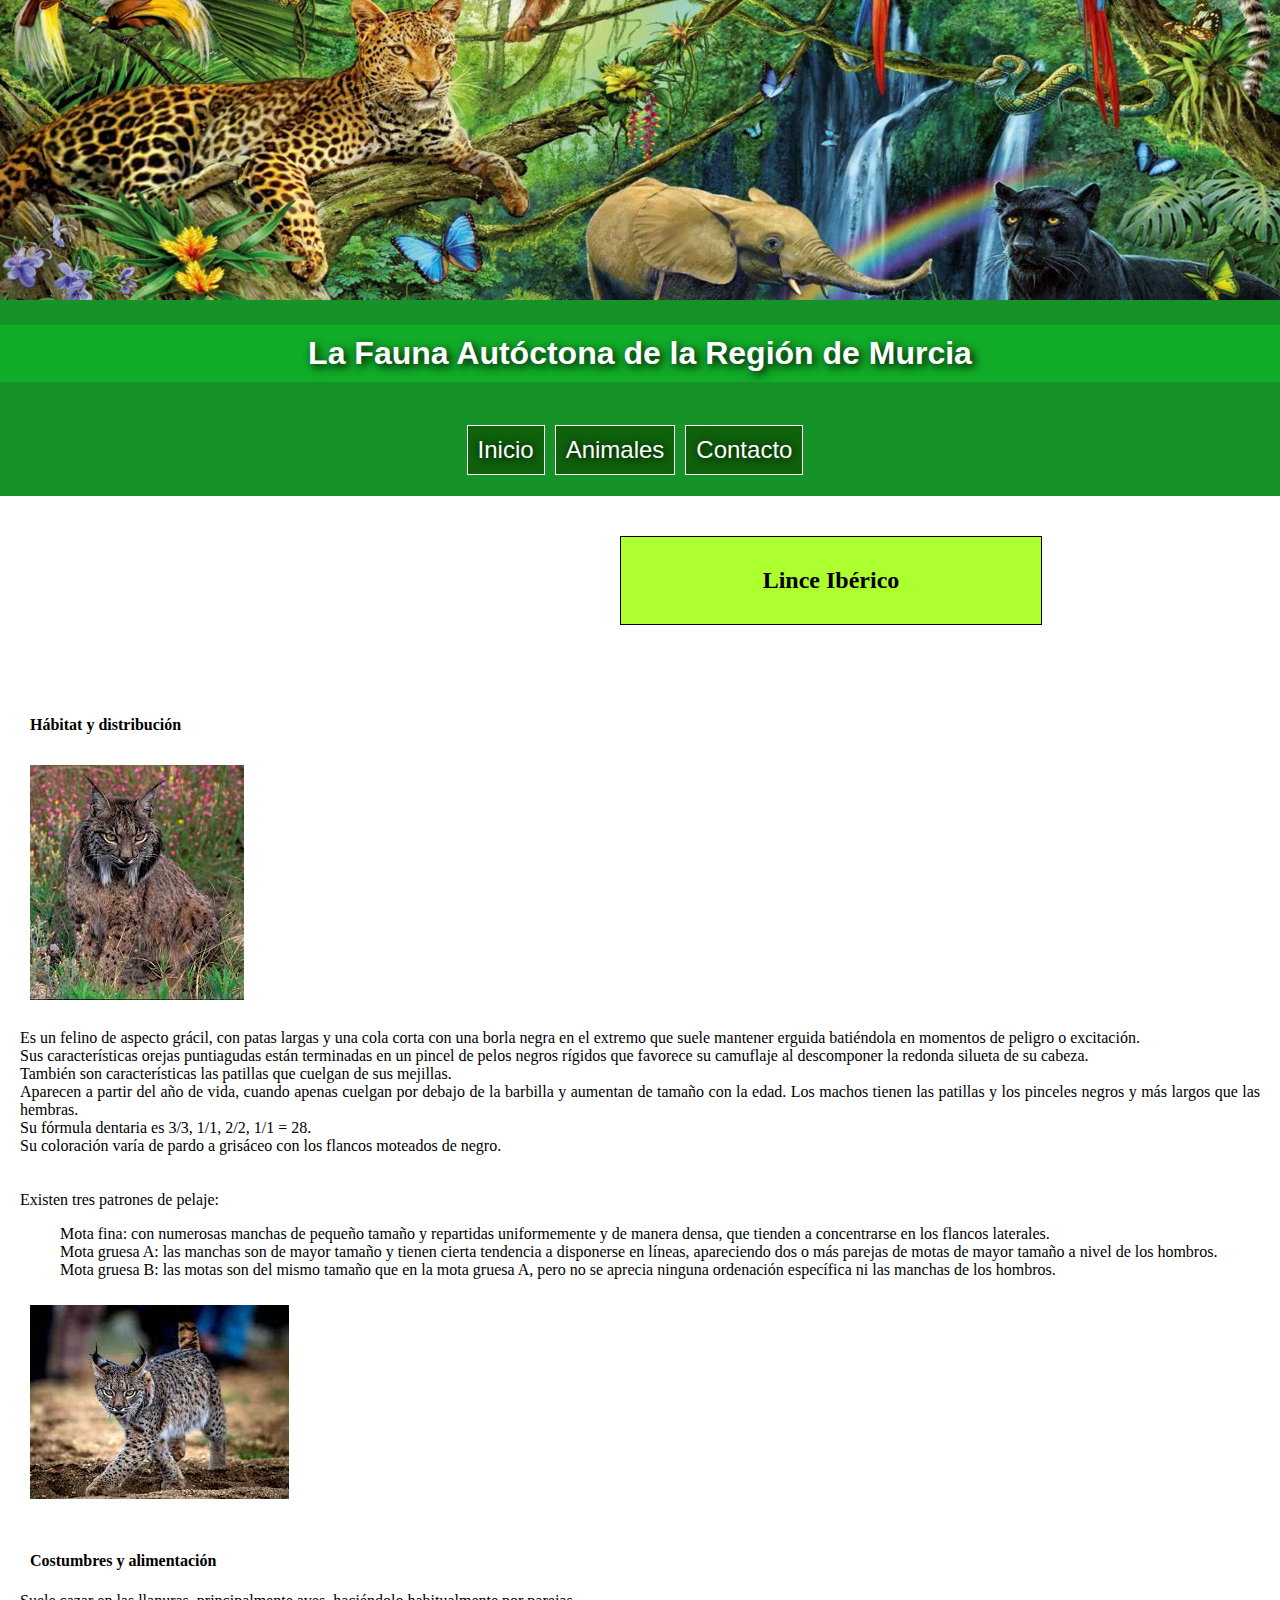
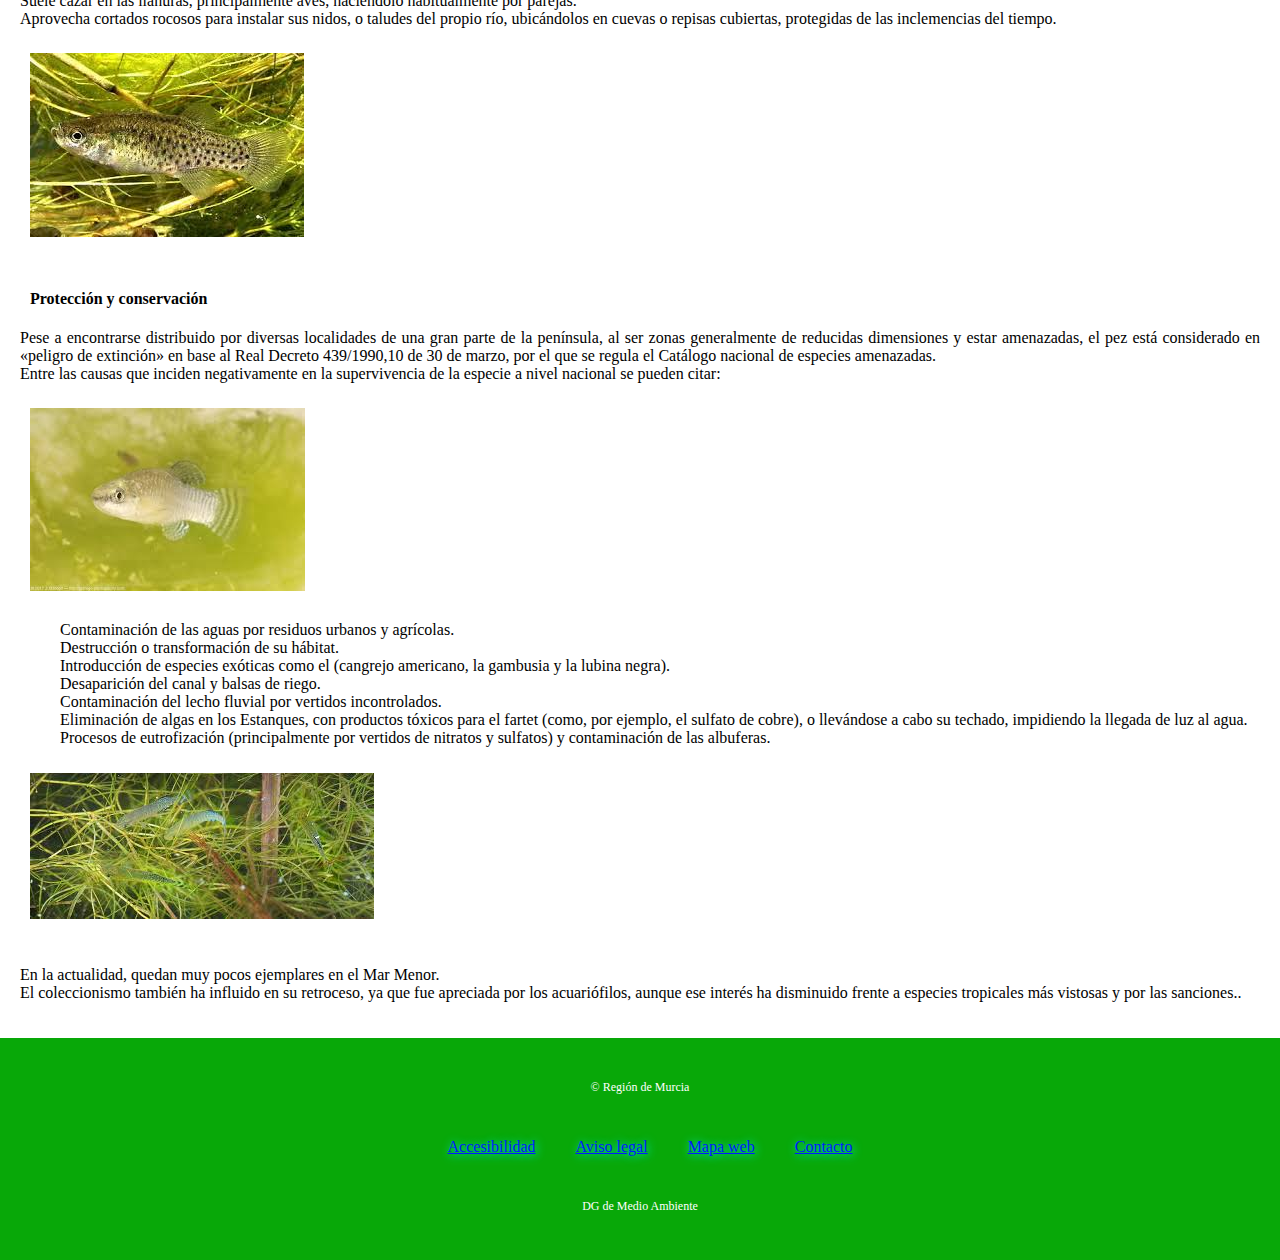
<file: TareasTema2/animales/lince.html>
<!DOCTYPE html>
<html lang="es">
    <head>
        <meta charset="UTF-8">
        <meta http-equiv="X-UA-Compatible" content="IE=edge">
        <meta name="viewport" content="width=device-width, initial-scale=1.0">
        <meta name="description"
            content=" Especies en peligro de extinción">
        <meta name="google-site-verification" content="+nxGUDJ4QpAZ5l9Bsjdi102tLVC21AIh5d1Nl23908vVuFHs34=">
        <meta name="robots" content="noindex,nofollow">
        <link rel="stylesheet" type="text/css" href="../style/inicio.css" />
        <link rel="stylesheet" type="text/css" href="../style/animal.css" />
        <link href="https://cdn.jsdelivr.net/npm/bootstrap@5.2.2/dist/css/bootstrap.min.css" rel="stylesheet" integrity="sha384-Zenh87qX5JnK2Jl0vWa8Ck2rdkQ2Bzep5IDxbcnCeuOxjzrPF/et3URy9Bv1WTRi" crossorigin="anonymous">
        <script src="https://cdn.jsdelivr.net/npm/bootstrap@5.2.2/dist/js/bootstrap.bundle.min.js" integrity="sha384-OERcA2EqjJCMA+/3y+gxIOqMEjwtxJY7qPCqsdltbNJuaOe923+mo//f6V8Qbsw3" crossorigin="anonymous"></script>
        <title>Lince</title>
    </head>
    <body>
        <header>
            <section class="imgHeaderSection">
                <img class="imgHeader" src="../img/header.jpg" alt="Imagen header">
            </section>
            <section class="titleHeaderSection">
                <h1 class="titleHeader">La Fauna Autóctona de la Región de Murcia</h1>                         
            </section>
            <section class="menuSection">
                <nav class="navNenu">
                    <ul class="menuList">
                        <li><a class="menuItem" href="../index.html">Inicio</a></li>
                        <li><a class="menuItem" href="../lista.html">Animales</a></li>
                        <li><a class="menuItem" href="../contacto.html">Contacto</a></li>
                    </ul>
                </nav>
            </section>
        </header>
        <main>
            <section class="mainInicio">
                <article class="container tituloPagina">
                    <h2>Lince Ibérico</h2>
                </article>
                <article class="container animal-container">
                    <div class="container">
                        <h4>Hábitat y distribución</h4>
                        <img class="rounded float-start img-animal" src="../img/animales/lince/lince3.jpeg"/>
                        <p class="container text-animal">
                            Es un felino de aspecto grácil, con patas largas y una cola corta con una borla negra en el extremo que suele mantener erguida batiéndola en 
                            momentos de peligro o excitación.<br>Sus características orejas puntiagudas están terminadas en un pincel de pelos negros rígidos que favorece
                            su camuflaje al descomponer la redonda silueta de su cabeza.<br>
                            También son características las patillas que cuelgan de sus mejillas.<br>Aparecen a partir del año de vida, cuando apenas cuelgan por debajo de
                            la barbilla y aumentan de tamaño con la edad. Los machos tienen las patillas y los pinceles negros y más largos que las hembras.<br>
                            Su fórmula dentaria es 3/3, 1/1, 2/2, 1/1 = 28.<br>Su coloración varía de pardo a grisáceo con los flancos moteados de negro.<br>
                            <br><br>
                            Existen tres patrones de pelaje:
                            <ul>
                                Mota fina: con numerosas manchas de pequeño tamaño y repartidas uniformemente y de manera densa, que tienden a concentrarse en los flancos 
                                laterales.<br>
                                Mota gruesa A: las manchas son de mayor tamaño y tienen cierta tendencia a disponerse en líneas, apareciendo dos o más parejas de motas de 
                                mayor tamaño a nivel de los hombros.<br>
                                Mota gruesa B: las motas son del mismo tamaño que en la mota gruesa A, pero no se aprecia ninguna ordenación específica ni las manchas de los 
                                hombros.<br>
                            </ul>
                        </p>
                        <img class="rounded mx-auto d-block img-animal" src="../img/animales/lince/lince2.jpeg"/>
                    </div>
                    <br>
                    <div class="container">
                        <h4>Costumbres y alimentación</h4>
                        <p class="container text-animal">
                            Suele cazar en las llanuras, principalmente aves, haciéndolo habitualmente por parejas.<br>
                            Aprovecha cortados rocosos para instalar sus nidos, o taludes del propio río, ubicándolos en cuevas o repisas cubiertas, protegidas de las
                            inclemencias del tiempo.<br>
                        </p>
                        <img class="rounded mx-auto d-block img-animal" src="../img/animales/fartet/fartet5.jpeg"/>
                    </div>
                    <br>
                    <div class="container">
                        <h4>Protección y conservación</h4>
                       
                        <p class="container text-animal">
                            Pese a encontrarse distribuido por diversas localidades de una gran parte de la península, al ser zonas generalmente de reducidas dimensiones y
                            estar amenazadas, el pez está considerado en «peligro de extinción» en base al Real Decreto 439/1990,10 de 30 de marzo, por el que se regula el
                            Catálogo nacional de especies amenazadas.<br>Entre las causas que inciden negativamente en la supervivencia de la especie a nivel nacional se 
                            pueden citar:<br>
                        </p>
                        <img class="rounded float-end img-animal" src="../img/animales/fartet/fartet8.jpeg"/>
                        <p class="container text-animal">
                            <ul id="listado">
                                Contaminación de las aguas por residuos urbanos y agrícolas.<br>
                                Destrucción o transformación de su hábitat.<br>
                                Introducción de especies exóticas como el (cangrejo americano, la gambusia y la lubina negra).<br>
                                Desaparición del canal y balsas de riego.<br>
                                Contaminación del lecho fluvial por vertidos incontrolados.<br>
                                Eliminación de algas en los Estanques, con productos tóxicos para el fartet (como, por ejemplo, el sulfato de cobre), o 
                                llevándose a cabo su techado, impidiendo la llegada de luz al agua.<br>
                                Procesos de eutrofización (principalmente por vertidos de nitratos y sulfatos) y contaminación de las albuferas.<br>
                            </ul>
                        </p>
                        <img class="rounded float-start img-animal" src="../img/animales/fartet/fartet9.jpeg"/>
                        <p class="container text-animal"></p>
                            <br>
                            En la actualidad, quedan muy pocos ejemplares en el Mar Menor.<br>
                            El coleccionismo también ha influido en su retroceso, ya que fue apreciada por los acuariófilos, aunque ese interés ha 
                            disminuido frente a especies tropicales más vistosas y por las sanciones..<br>
                        </p>
                    </div>
                </article>
            </section> 
        </main>
        <footer>
            <section class="tituloFooter">
                <p>© Región de Murcia</p>  
            </section>   
            <section class="menuSection"> 
                <nav class="privacidad">
                    <ul class="menuList">
                        <li><a class="menuItem" href="https://www.murcianatural.carm.es/web/guest/accesibilidad" title="Accesibilidad"
                            target="_self">Accesibilidad</a></li>
                       
                        <li><a class="menuItem" href="https://www.murcianatural.carm.es/web/guest/aviso-legal" title="Aviso legal"
                            target="_self">Aviso legal</a></li>                       
                        <li><a class="menuItem" href="https://www.murcianatural.carm.es/web/guest/mapa-web" title="Mapa web"
                            target="_self">Mapa web</a></li>
                        <li><a class="menuItem" href="../contacto.html">Contacto</a></li>    
                    </ul>
                </nav>
            </section>
            <section class="dg">                    
                <p>DG de Medio Ambiente</p>
            </section>                                       
        </footer>
</html>
</file>
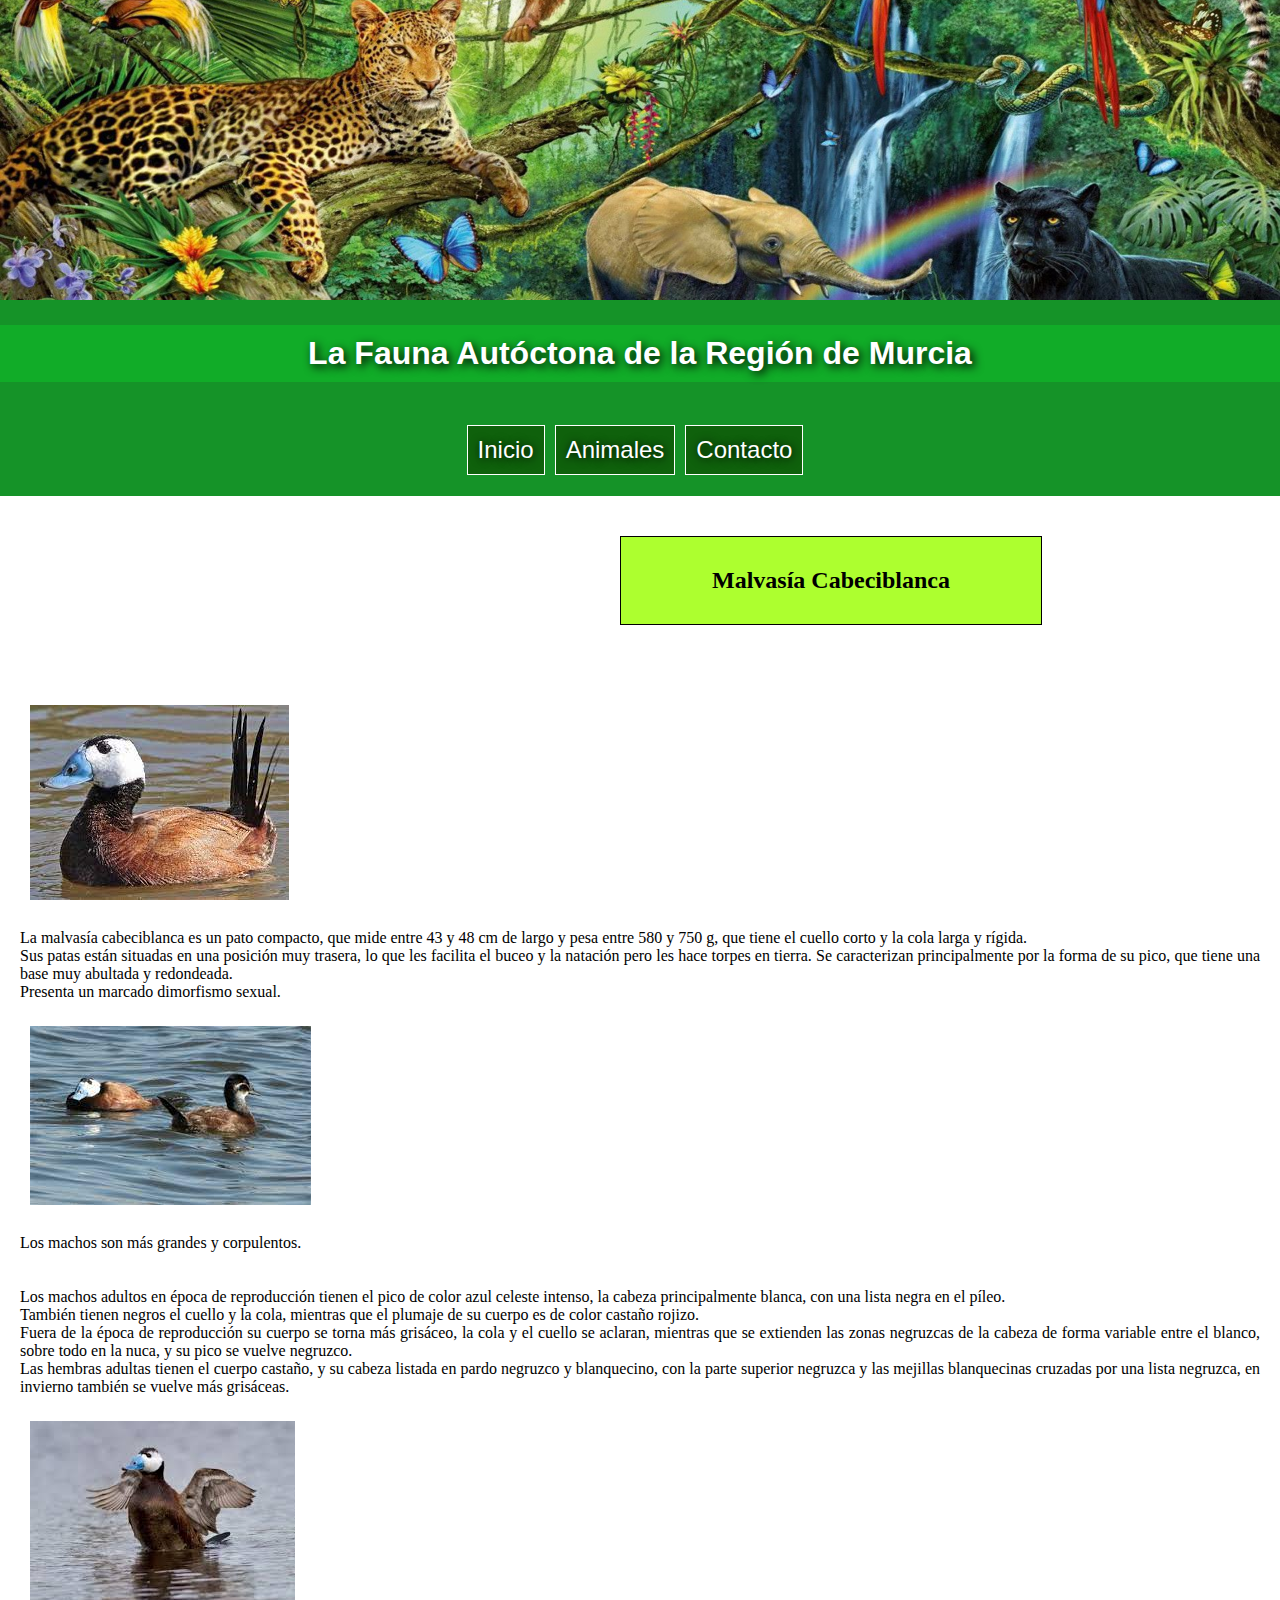
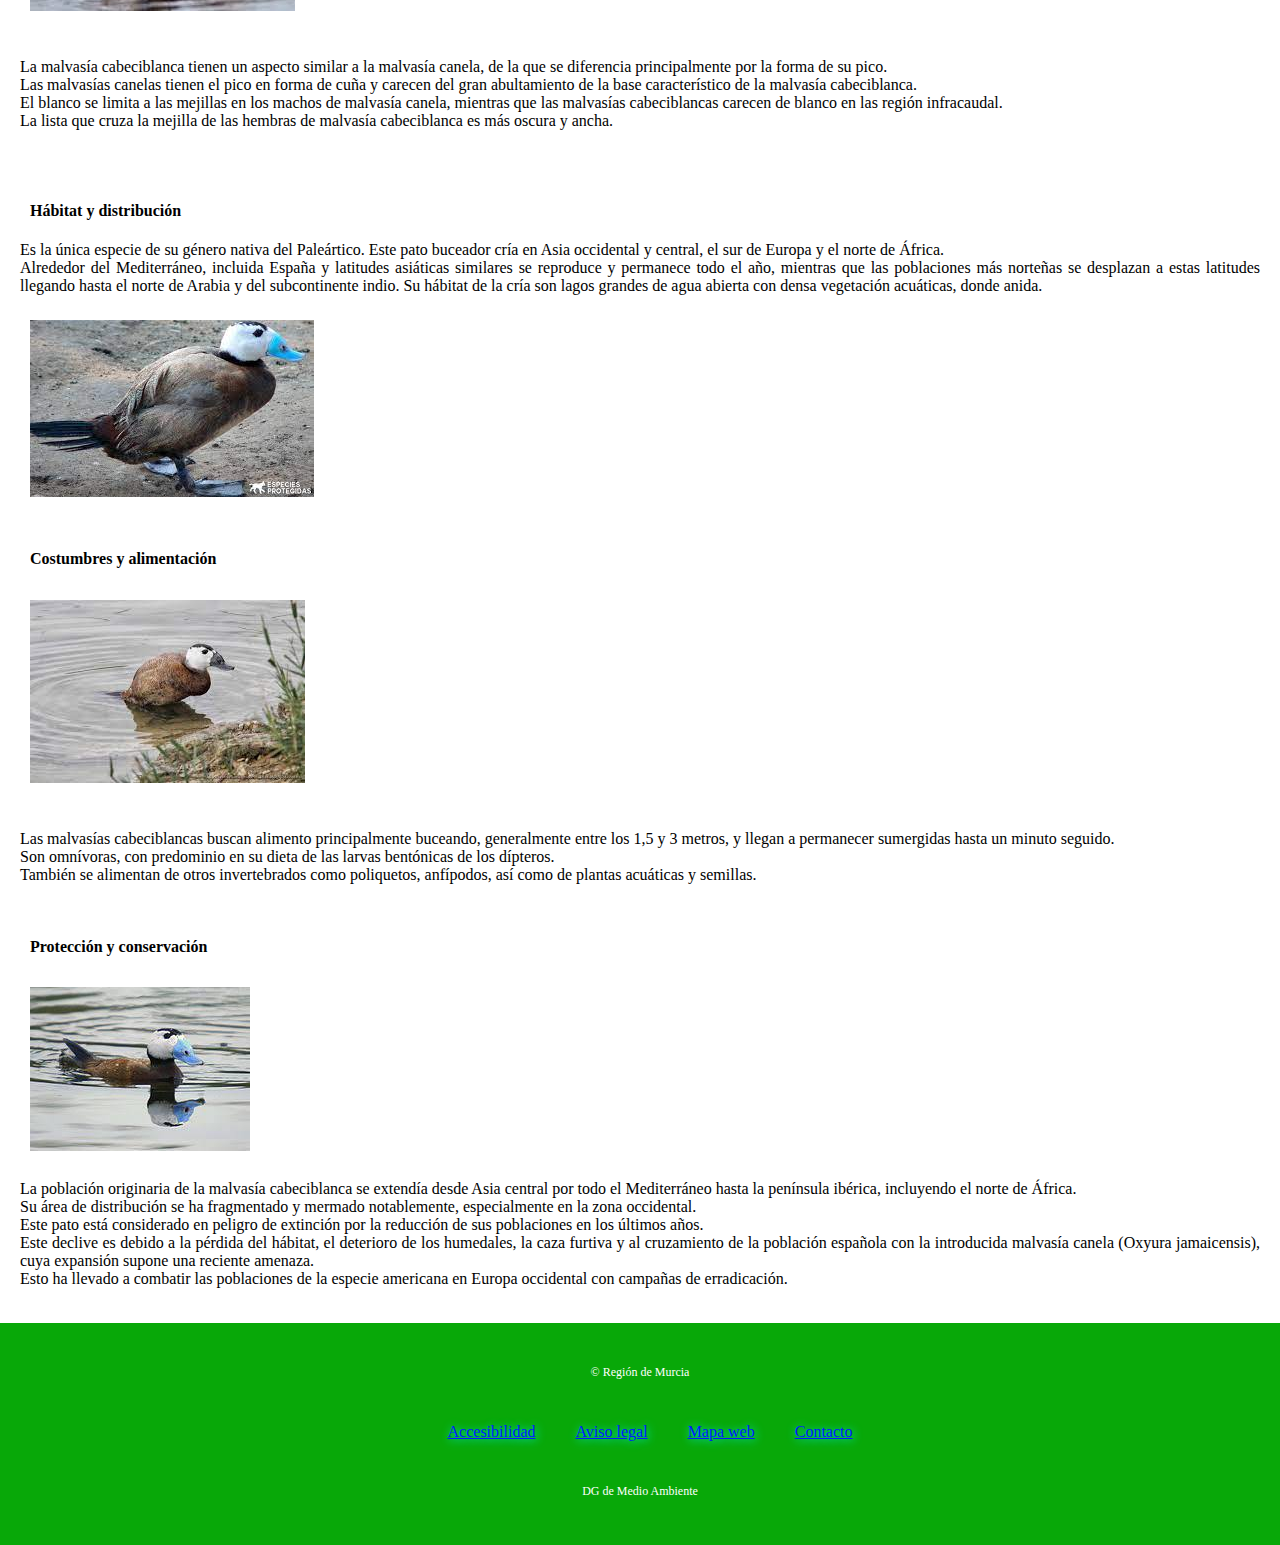
<file: TareasTema2/animales/malvasia.html>
<!DOCTYPE html>
<html lang="es">
    <head>
        <meta charset="UTF-8">
        <meta http-equiv="X-UA-Compatible" content="IE=edge">
        <meta name="viewport" content="width=device-width, initial-scale=1.0">
        <meta name="description"
            content=" Especies en peligro de extinción">
        <meta name="google-site-verification" content="+nxGUDJ4QpAZ5l9Bsjdi102tLVC21AIh5d1Nl23908vVuFHs34=">
        <meta name="robots" content="noindex,nofollow">
        <link rel="stylesheet" type="text/css" href="../style/inicio.css" />
        <link rel="stylesheet" type="text/css" href="../style/animal.css" />
        <link href="https://cdn.jsdelivr.net/npm/bootstrap@5.2.2/dist/css/bootstrap.min.css" rel="stylesheet" integrity="sha384-Zenh87qX5JnK2Jl0vWa8Ck2rdkQ2Bzep5IDxbcnCeuOxjzrPF/et3URy9Bv1WTRi" crossorigin="anonymous">
        <script src="https://cdn.jsdelivr.net/npm/bootstrap@5.2.2/dist/js/bootstrap.bundle.min.js" integrity="sha384-OERcA2EqjJCMA+/3y+gxIOqMEjwtxJY7qPCqsdltbNJuaOe923+mo//f6V8Qbsw3" crossorigin="anonymous"></script>
        <title>Malvasia</title>
    </head>
    <body>
        <header>
            <section class="imgHeaderSection">
                <img class="imgHeader" src="../img/header.jpg" alt="Imagen header">
            </section>
            <section class="titleHeaderSection">
                <h1 class="titleHeader">La Fauna Autóctona de la Región de Murcia</h1>                         
            </section>
            <section class="menuSection">
                <nav class="navNenu">
                    <ul class="menuList">
                        <li><a class="menuItem" href="../index.html">Inicio</a></li>
                        <li><a class="menuItem" href="../lista.html">Animales</a></li>
                        <li><a class="menuItem" href="../contacto.html">Contacto</a></li>
                    </ul>
                </nav>
            </section>
        </header>
        <main>
            <section class="mainInicio">
                <article class="container tituloPagina">
                    <h2>Malvasía Cabeciblanca</h2>
                </article>
                <article class="container animal-container">
                    <div class="container">
                        <img class="rounded float-start img-animal" src="../img/animales/malvasia/malvasia2.jpeg"/>
                        <p class="container text-animal">
                            La malvasía cabeciblanca es un pato compacto, que mide entre 43 y 48 cm de largo y pesa entre 580 y 750 g, que tiene el cuello corto
                            y la cola larga y rígida.<br> Sus patas están situadas en una posición muy trasera, lo que les facilita el buceo y la natación pero
                            les hace torpes en tierra. Se caracterizan principalmente por la forma de su pico, que tiene una base muy abultada y redondeada.<br>
                            Presenta un marcado dimorfismo sexual.<br>
                        </p>
                        <img class="rounded float-end img-animal" src="../img/animales/malvasia/malvasia3.jpeg"/>
                        <p class="container text-animal">
                            Los machos son más grandes y corpulentos.<br><br><br>Los machos adultos en época de reproducción
                            tienen el pico de color azul celeste intenso, la cabeza principalmente blanca, con una lista negra en el píleo.<br>También tienen 
                            negros el cuello y la cola, mientras que el plumaje de su cuerpo es de color castaño rojizo.<br>Fuera de la época de reproducción su 
                            cuerpo se torna más grisáceo, la cola y el cuello se aclaran, mientras que se extienden las zonas negruzcas de la cabeza de forma 
                            variable entre el blanco, sobre todo en la nuca, y su pico se vuelve negruzco.<br>Las hembras adultas tienen el cuerpo castaño, y su
                            cabeza listada en pardo negruzco y blanquecino, con la parte superior negruzca y las mejillas blanquecinas cruzadas por una lista 
                            negruzca, en invierno también se vuelve más grisáceas.<br>
                        </p>
                        <img class="rounded float-start img-animal" src="../img/animales/malvasia/malvasia9.jpeg"/>
                        <p class="container text-animal">
                            <br>La malvasía cabeciblanca tienen un aspecto similar a la malvasía canela, de la que se diferencia principalmente por la forma de su 
                            pico.<br>Las malvasías canelas tienen el pico en forma de cuña y carecen del gran abultamiento
                            de la base característico de la malvasía cabeciblanca.<br>El blanco se limita a las mejillas en los machos de malvasía canela, 
                            mientras que las malvasías cabeciblancas carecen de blanco en las región infracaudal.<br>La lista que cruza la mejilla de las hembras
                            de malvasía cabeciblanca es más oscura y ancha.<br><br>
                        </p>
                    </div>
                    <br>
                    <div class="container">
                        <h4>Hábitat y distribución</h4>
                        <p class="container text-animal">
                            Es la única especie de su género nativa del Paleártico. Este pato buceador cría en Asia occidental y central, el sur de Europa y
                            el norte de África.<br>Alrededor del Mediterráneo, incluida España y latitudes asiáticas similares se reproduce y permanece todo el 
                            año, mientras que las poblaciones más norteñas se desplazan a estas latitudes llegando hasta el norte de Arabia y del subcontinente
                            indio. Su hábitat de la cría son lagos grandes de agua abierta con densa vegetación acuáticas, donde anida.<br>
                        </p>
                        <img class="rounded mx-auto d-block img-animal" src="../img/animales/malvasia/malvasia5.jpeg"/>
                    </div>
                    <br>
                    <div class="container">
                        <h4>Costumbres y alimentación</h4>
                        <img class="rounded float-start img-animal" src="../img/animales/malvasia/malvasia6.jpeg"/>
                        <p class="container text-animal">
                            <br>
                            Las malvasías cabeciblancas buscan alimento principalmente buceando, generalmente entre los 1,5 y 3 metros, y llegan a permanecer 
                            sumergidas hasta un minuto seguido.<br>Son omnívoras, con predominio en su dieta de las larvas bentónicas de los dípteros.<br>
                            También se alimentan de otros invertebrados como poliquetos, anfípodos, así como de plantas acuáticas y semillas.<br>
                        </p>
                    </div>
                    <br>
                    <div class="container">
                        <h4>Protección y conservación</h4>
                        <img class="rounded float-end img-animal" src="../img/animales/malvasia/malvasia4.jpeg"/>
                        <p class="container text-animal">
                            La población originaria de la malvasía cabeciblanca se extendía desde Asia central por todo el Mediterráneo hasta la península 
                            ibérica, incluyendo el norte de África.<br> Su área de distribución se ha fragmentado y mermado notablemente, especialmente en la zona
                            occidental.<br> Este pato está considerado en peligro de extinción por la reducción de sus poblaciones en los últimos años.<br>Este 
                            declive es debido a la pérdida del hábitat, el deterioro de los humedales, la caza furtiva y al cruzamiento de la población 
                            española con la introducida malvasía canela (Oxyura jamaicensis), cuya expansión supone una reciente amenaza.<br>Esto ha llevado 
                            a combatir las poblaciones de la especie americana en Europa occidental con campañas de erradicación.
                        </p>
                    </div>
                </article>
            </section> 
        </main>
        <footer>
            <section class="tituloFooter">
                <p>© Región de Murcia</p>  
            </section>   
            <section class="menuSection"> 
                <nav class="privacidad">
                    <ul class="menuList">
                        <li><a class="menuItem" href="https://www.murcianatural.carm.es/web/guest/accesibilidad" title="Accesibilidad"
                            target="_self">Accesibilidad</a></li>
                       
                        <li><a class="menuItem" href="https://www.murcianatural.carm.es/web/guest/aviso-legal" title="Aviso legal"
                            target="_self">Aviso legal</a></li>                       
                        <li><a class="menuItem" href="https://www.murcianatural.carm.es/web/guest/mapa-web" title="Mapa web"
                            target="_self">Mapa web</a></li>
                        <li><a class="menuItem" href="../contacto.html">Contacto</a></li>    
                    </ul>
                </nav>
            </section>
            <section class="dg">                    
                <p>DG de Medio Ambiente</p>
            </section>                                       
        </footer>
</html>
</file>
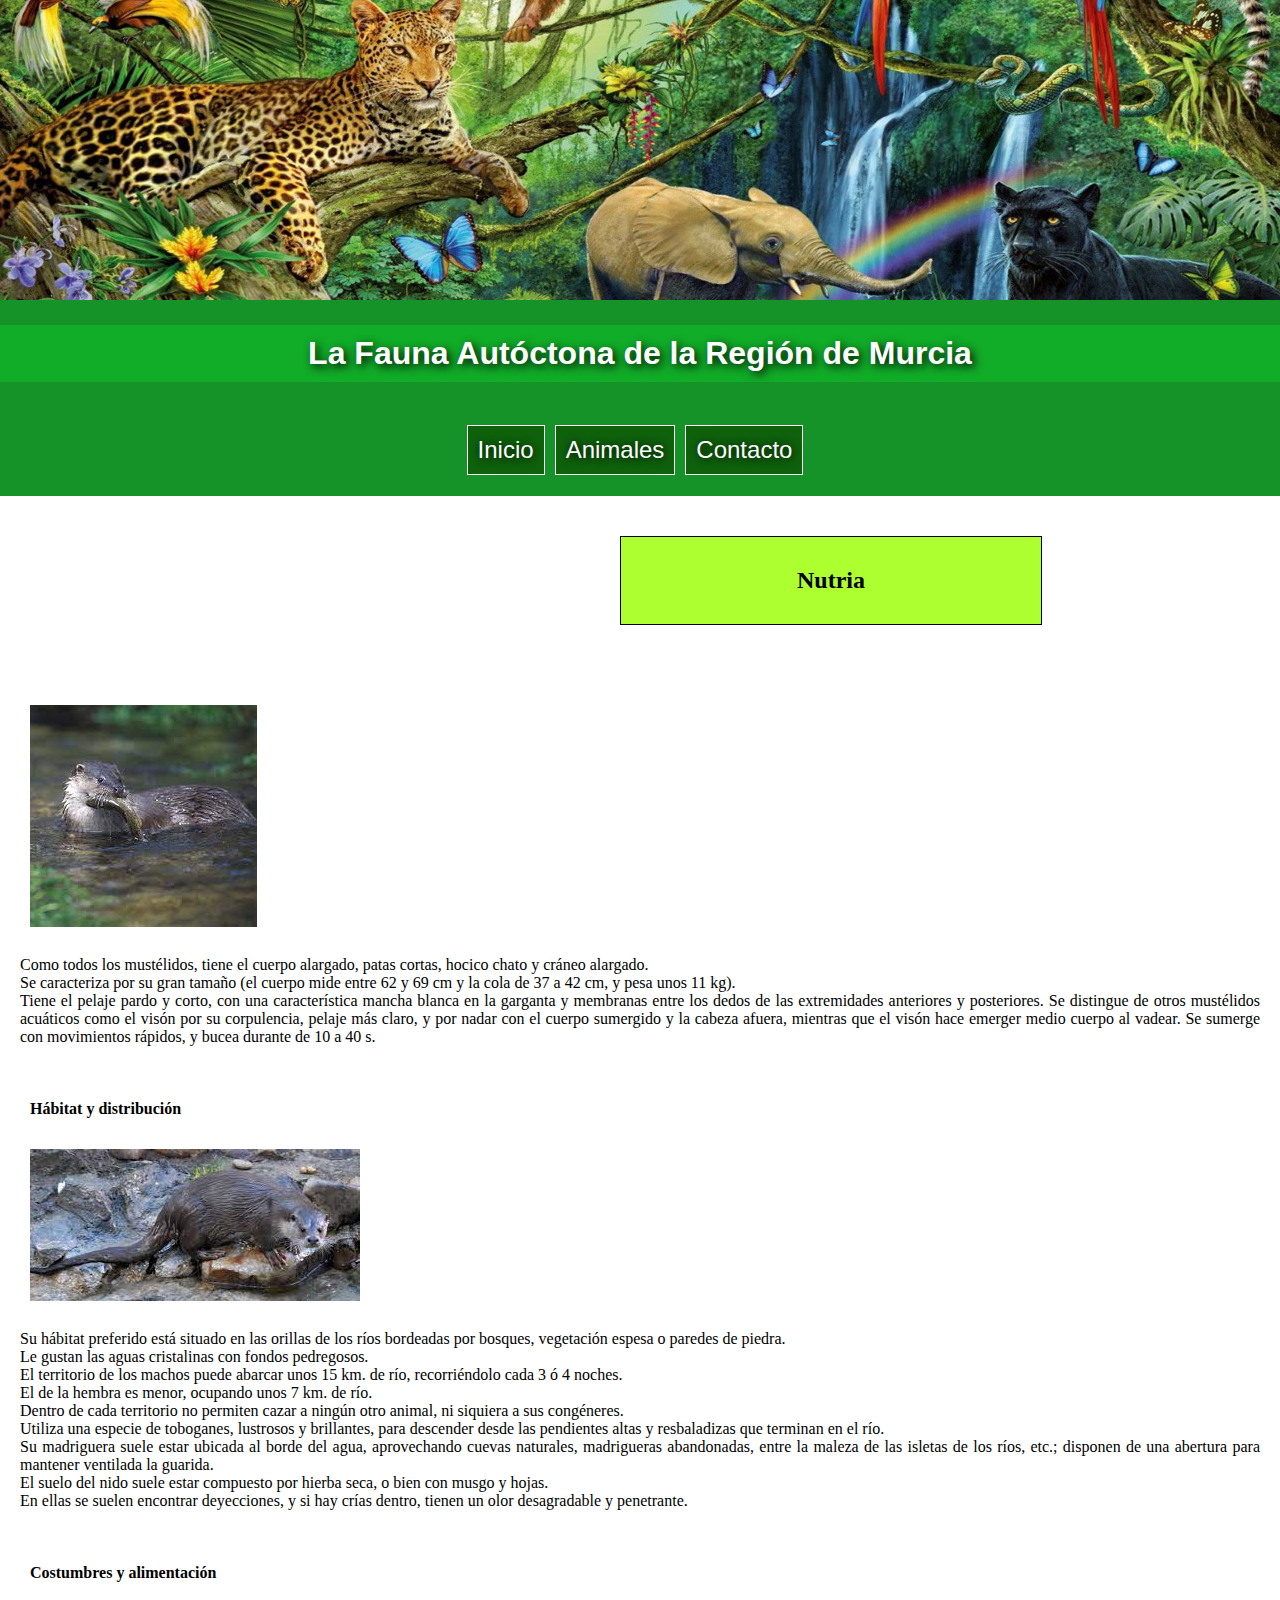
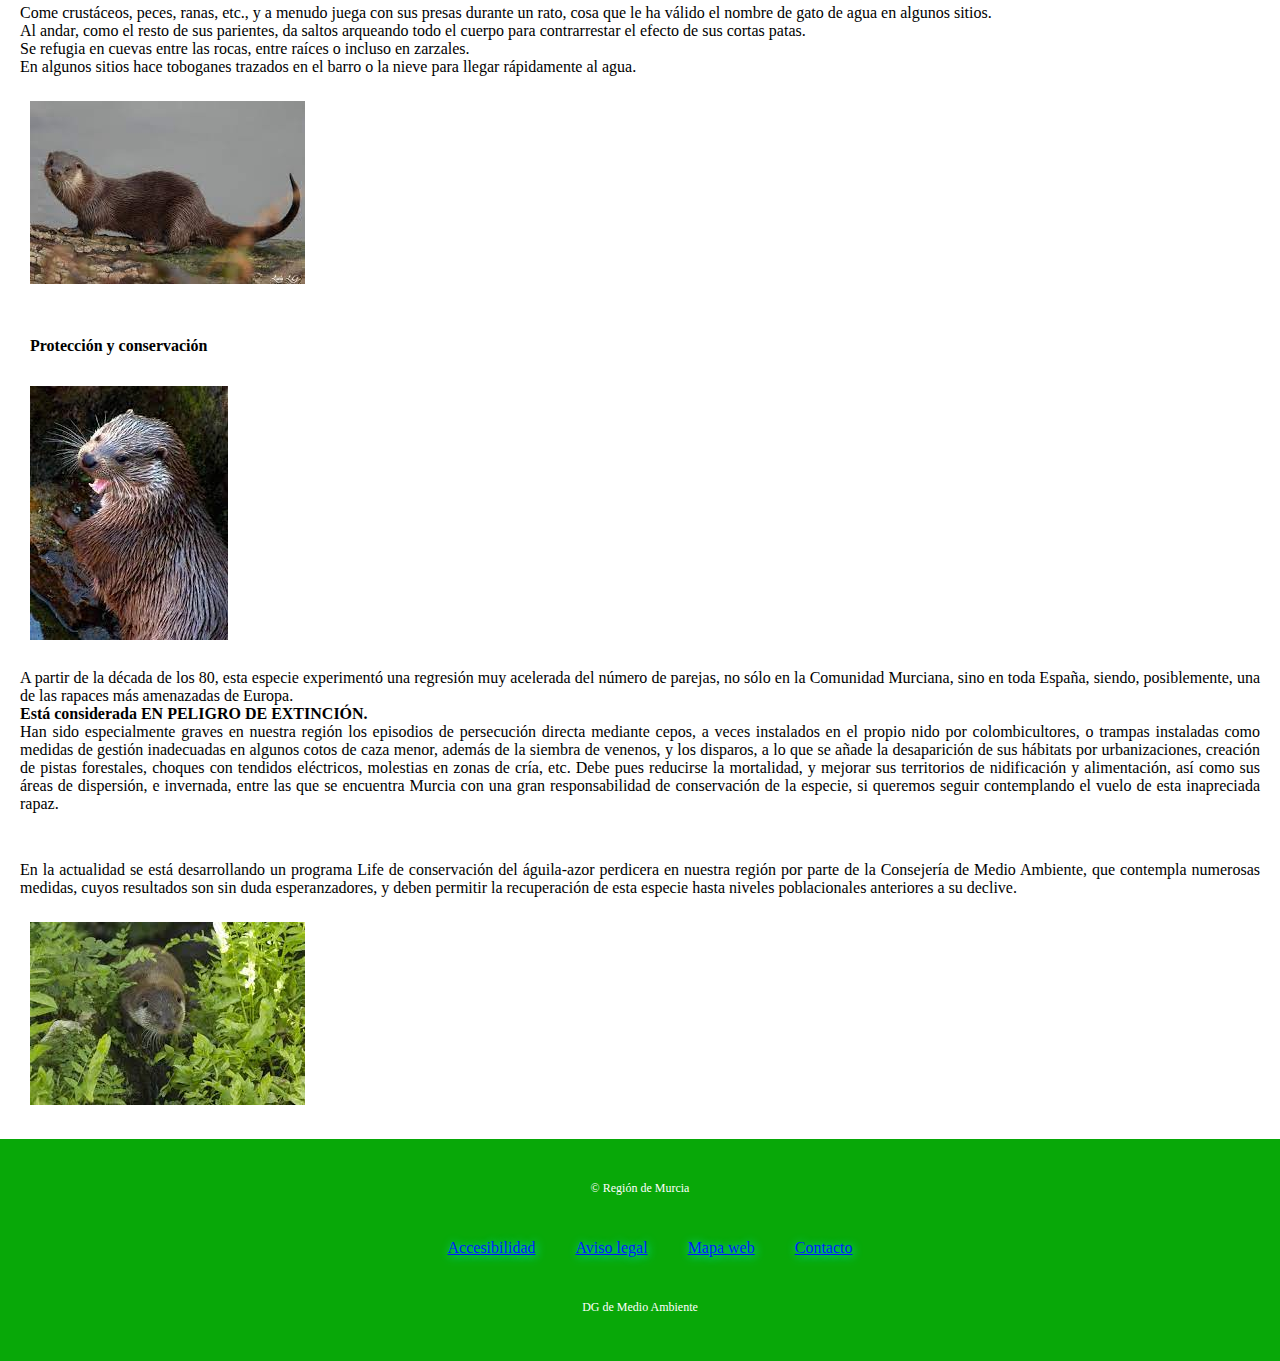
<file: TareasTema2/animales/nutria.html>
<!DOCTYPE html>
<html lang="es">
    <head>
        <meta charset="UTF-8">
        <meta http-equiv="X-UA-Compatible" content="IE=edge">
        <meta name="viewport" content="width=device-width, initial-scale=1.0">
        <meta name="description"
            content=" Especies en peligro de extinción">
        <meta name="google-site-verification" content="+nxGUDJ4QpAZ5l9Bsjdi102tLVC21AIh5d1Nl23908vVuFHs34=">
        <meta name="robots" content="noindex,nofollow">
        <link rel="stylesheet" type="text/css" href="../style/inicio.css" />
        <link rel="stylesheet" type="text/css" href="../style/animal.css" />
        <link href="https://cdn.jsdelivr.net/npm/bootstrap@5.2.2/dist/css/bootstrap.min.css" rel="stylesheet" integrity="sha384-Zenh87qX5JnK2Jl0vWa8Ck2rdkQ2Bzep5IDxbcnCeuOxjzrPF/et3URy9Bv1WTRi" crossorigin="anonymous">
        <script src="https://cdn.jsdelivr.net/npm/bootstrap@5.2.2/dist/js/bootstrap.bundle.min.js" integrity="sha384-OERcA2EqjJCMA+/3y+gxIOqMEjwtxJY7qPCqsdltbNJuaOe923+mo//f6V8Qbsw3" crossorigin="anonymous"></script>
        <title>Nutria</title>
    </head>
    <body>
        <header>
            <section class="imgHeaderSection">
                <img class="imgHeader" src="../img/header.jpg" alt="Imagen header">
            </section>
            <section class="titleHeaderSection">
                <h1 class="titleHeader">La Fauna Autóctona de la Región de Murcia</h1>                         
            </section>
            <section class="menuSection">
                <nav class="navNenu">
                    <ul class="menuList">
                        <li><a class="menuItem" href="../index.html">Inicio</a></li>
                        <li><a class="menuItem" href="../lista.html">Animales</a></li>
                        <li><a class="menuItem" href="../contacto.html">Contacto</a></li>
                    </ul>
                </nav>
            </section>
        </header>
        <main>
            <section class="mainInicio">
                <article class="container tituloPagina">
                    <h2>Nutria</h2>
                </article>
                <article class="container animal-container">
                    <div class="container">
                        <img class="rounded float-start img-animal" src="../img/animales/nutria/nutria2.jpeg"/>
                        <p class="container text-animal">
                            Como todos los mustélidos, tiene el cuerpo alargado, patas cortas, hocico chato y cráneo alargado.<br>
                            Se caracteriza por su gran tamaño (el cuerpo mide entre 62 y 69 cm y la cola de 37 a 42 cm, y pesa unos 11 kg).<br>
                            Tiene el pelaje pardo y corto, con una característica mancha blanca en la garganta y membranas entre los dedos de
                            las extremidades anteriores y posteriores. Se distingue de otros mustélidos acuáticos como el visón por su 
                            corpulencia, pelaje más claro, y por nadar con el cuerpo sumergido y la cabeza afuera, mientras que el visón hace
                            emerger medio cuerpo al vadear. Se sumerge con movimientos rápidos, y bucea durante de 10 a 40 s.<br>
                        </p>
                    </div>
                    <br>
                    <div class="container">
                        <h4>Hábitat y distribución</h4>
                        <img class="rounded float-end img-animal" src="../img/animales/nutria/nutria3.jpeg"/>
                        <p class="container text-animal">
                            Su hábitat preferido está situado en las orillas de los ríos bordeadas por bosques, vegetación espesa o paredes de
                            piedra.<br>Le gustan las aguas cristalinas con fondos pedregosos.<br>El territorio de los machos puede abarcar unos
                            15 km. de río, recorriéndolo cada 3 ó 4 noches.<br>El de la hembra es menor, ocupando unos 7 km. de río.<br>Dentro
                            de cada territorio no permiten cazar a ningún otro animal, ni siquiera a sus congéneres.<br>
                            Utiliza una especie de toboganes, lustrosos y brillantes, para descender desde las pendientes altas y resbaladizas
                            que terminan en el río.<br>Su madriguera suele estar ubicada al borde del agua, aprovechando cuevas naturales, 
                            madrigueras abandonadas, entre la maleza de las isletas de los ríos, etc.; disponen de una abertura para mantener
                            ventilada la guarida.<br>El suelo del nido suele estar compuesto por hierba seca, o bien con musgo y hojas.<br>
                            En ellas se suelen encontrar deyecciones, y si hay crías dentro, tienen un olor desagradable y penetrante.<br>
                        </p>
                    </div>
                    <br>
                    <div class="container">
                        <h4>Costumbres y alimentación</h4>
                        <p class="container text-animal">
                            Come crustáceos, peces, ranas, etc., y a menudo juega con sus presas durante un rato, cosa que le ha válido el
                            nombre de gato de agua en algunos sitios.<br>Al andar, como el resto de sus parientes, da saltos arqueando todo 
                            el cuerpo para contrarrestar el efecto de sus cortas patas.<br>Se refugia en cuevas entre las rocas, entre raíces
                            o incluso en zarzales.<br>En algunos sitios hace toboganes trazados en el barro o la nieve para llegar rápidamente
                            al agua.<br>
                        </p>
                        <img class="rounded mx-auto d-block img-animal" src="../img/animales/nutria/nutria5.jpeg"/>
                    </div>
                    <br>
                    <div class="container">
                        <h4>Protección y conservación</h4>
                        <img class="rounded float-start img-animal" src="../img/animales/nutria/nutria9.jpeg"/>
                        <p class="container text-animal">
                            A partir de la década de los 80, esta especie experimentó una regresión muy acelerada del número de parejas, no sólo en la Comunidad Murciana,
                            sino en toda España, siendo, posiblemente, una de las rapaces más amenazadas de Europa.<br>
                            <strong>Está considerada EN PELIGRO DE EXTINCIÓN.</strong><br>
                            Han sido especialmente graves en nuestra región los episodios de persecución directa mediante cepos, a veces instalados en el propio nido por 
                            colombicultores, o trampas instaladas como medidas de gestión inadecuadas en algunos cotos de caza menor, además de la siembra de venenos, y 
                            los disparos, a lo que se añade la desaparición de sus hábitats por urbanizaciones, creación de pistas forestales, choques con tendidos eléctricos, 
                            molestias en zonas de cría, etc. Debe pues reducirse la mortalidad, y mejorar sus territorios de nidificación y alimentación, así como sus áreas de 
                            dispersión, e invernada, entre las que se encuentra Murcia con una gran responsabilidad de conservación de la especie, si queremos seguir contemplando
                            el vuelo de esta inapreciada rapaz.<br>
                        </p>
                        <br>
                        <p class="container text-animal">
                            En la actualidad se está desarrollando un programa Life de conservación del águila-azor perdicera en nuestra región por parte de la Consejería de Medio
                            Ambiente, que contempla numerosas medidas, cuyos resultados son sin duda esperanzadores, y deben permitir la recuperación de esta especie hasta niveles
                            poblacionales anteriores a su declive.<br>
                        </p>
                        <img class="rounded mx-auto d-block img-animal" src="../img/animales/nutria/nutria8.jpeg"/>
                    </div>
                </article>
            </section> 
        </main>
        <footer>
            <section class="tituloFooter">
                <p>© Región de Murcia</p>  
            </section>   
            <section class="menuSection"> 
                <nav class="privacidad">
                    <ul class="menuList">
                        <li><a class="menuItem" href="https://www.murcianatural.carm.es/web/guest/accesibilidad" title="Accesibilidad"
                            target="_self">Accesibilidad</a></li>
                       
                        <li><a class="menuItem" href="https://www.murcianatural.carm.es/web/guest/aviso-legal" title="Aviso legal"
                            target="_self">Aviso legal</a></li>                       
                        <li><a class="menuItem" href="https://www.murcianatural.carm.es/web/guest/mapa-web" title="Mapa web"
                            target="_self">Mapa web</a></li>
                        <li><a class="menuItem" href="../contacto.html">Contacto</a></li>    
                    </ul>
                </nav>
            </section>
            <section class="dg">                    
                <p>DG de Medio Ambiente</p>
            </section>                                       
        </footer>
</html>
</file>
<file: TareasTema2/style/inicio.css>
body{
    flex-direction: column;
    display: flex;
    margin: 0px;
    padding: 0px;
}

header{
    background: rgb(21, 147, 40);
}

section{
    margin: 0px;
    padding: 0px;
}

.imgHeaderSection{
    overflow: hidden;
    margin: 0%;
    padding: 0%;
}

.imgHeader{
    height: 300px;
    width: 100%;
    object-fit: cover;
}

.titleHeaderSection{
    overflow: hidden;
}

.titleHeader{
    background: rgb(17, 172, 40);
    text-align: center;
    color: white;
    font-family: 'Lucida Sans', 'Lucida Sans Regular', 'Lucida Grande', 'Lucida Sans Unicode', Geneva, Verdana, sans-serif;
    font-size: xx-large;
    text-shadow: 3px 3px 10px black; 
    padding: 10px;
}

.menuSection{
    overflow-x: auto;
    padding: 5px;
}

.navMenu{
    align-content: center;
}

.menuList{
    display: flex;
    list-style: none;
    padding-inline-start: 0px;
    justify-content: center;
}

.navNenu .menuItem{
    padding: 10px;
    display: block;
    border: 1px solid;
    font-family: Impact, Haettenschweiler, 'Arial Narrow Bold', sans-serif;
    margin-right: 10px;
    color: white;
    text-decoration: none;
    font-size: x-large;
    text-shadow: 1px 1px 10px black; 
    background: rgb(15, 97, 12);
}

main{
    background: rgb(255, 255, 255);
    margin: 20px;
}

.tituloPagina{
    display: block;
    text-align: center;
    padding: 10px;
    border: 1px solid;
    margin: 20px 600px 70px 600px;
    width: 600px !important;
    background: greenyellow;
}

.animales-cards{
    display: flex;
    flex-direction: column;
}

.row{
    display: flex;
    justify-content: space-between;
}

.card{
    margin: 15px;
    padding: 0% !important;
}

.card-img-top{
    height: 15rem;
}

.poblacion{
    color: blue;
}


footer {
    background: rgb(8, 168, 8);
    width: auto;
    align-items: center;
    padding: 30px 50px 0px 50px;
    min-height: 12rem;
    margin: 0%;
    color: white;
}

.privacidad .menuItem{
    padding: 10px;
    display: block;
    margin-left: 20px;
    color: rgb(0, 26, 255);
    text-shadow: 1px 1px 10px rgb(0, 247, 255); 
}

.tituloFooter {
    text-align: center;
    font-size: 0.75rem;
}

.dg{
    text-align: center;
    flex: 1;
    font-size: 0.75rem;
    margin-top: 10px;
}
</file>
<file: TareasTema2/style/contacto.css>
.tituloPagina{
    width: 400px !important;
}
</file>
<file: TareasTema2/style/lista.css>
.tituloPagina{
    width: 650px !important;
}
</file>
<file: TareasTema2/style/animal.css>
.tituloPagina{
    width: 400px !important;
}

.animal-container{
    display: flex;
    flex-direction: column;
}

h4{
    margin-left: 10px;
}

.img-animal{
    margin: 10px;
}

.text-animal{
    text-align: justify;
    text-justify: inter-word;
    margin-top: 15px;
    margin-bottom: 15px;
}
</file>
